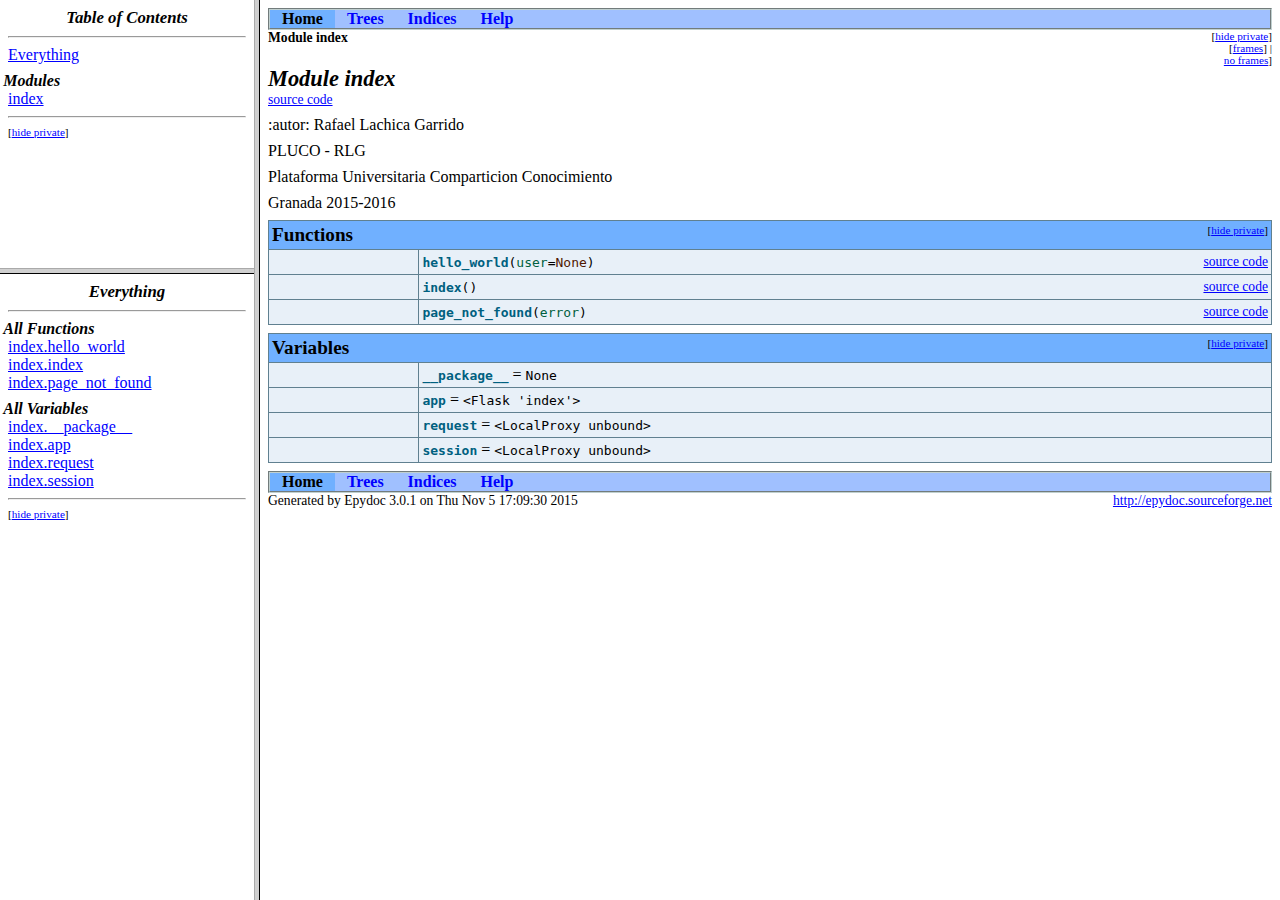
<file: doc/index.html>
<?xml version="1.0" encoding="iso-8859-1"?>
<!DOCTYPE html PUBLIC "-//W3C//DTD XHTML 1.0 Frameset//EN"
          "DTD/xhtml1-frameset.dtd">
<html xmlns="http://www.w3.org/1999/xhtml" xml:lang="en" lang="en">
<head>
  <title> API Documentation </title>
</head>
<frameset cols="20%,80%">
  <frameset rows="30%,70%">
    <frame src="toc.html" name="moduleListFrame"
           id="moduleListFrame" />
    <frame src="toc-everything.html" name="moduleFrame"
           id="moduleFrame" />
  </frameset>
  <frame src="index-module.html" name="mainFrame" id="mainFrame" />
</frameset>
</html>
</file>
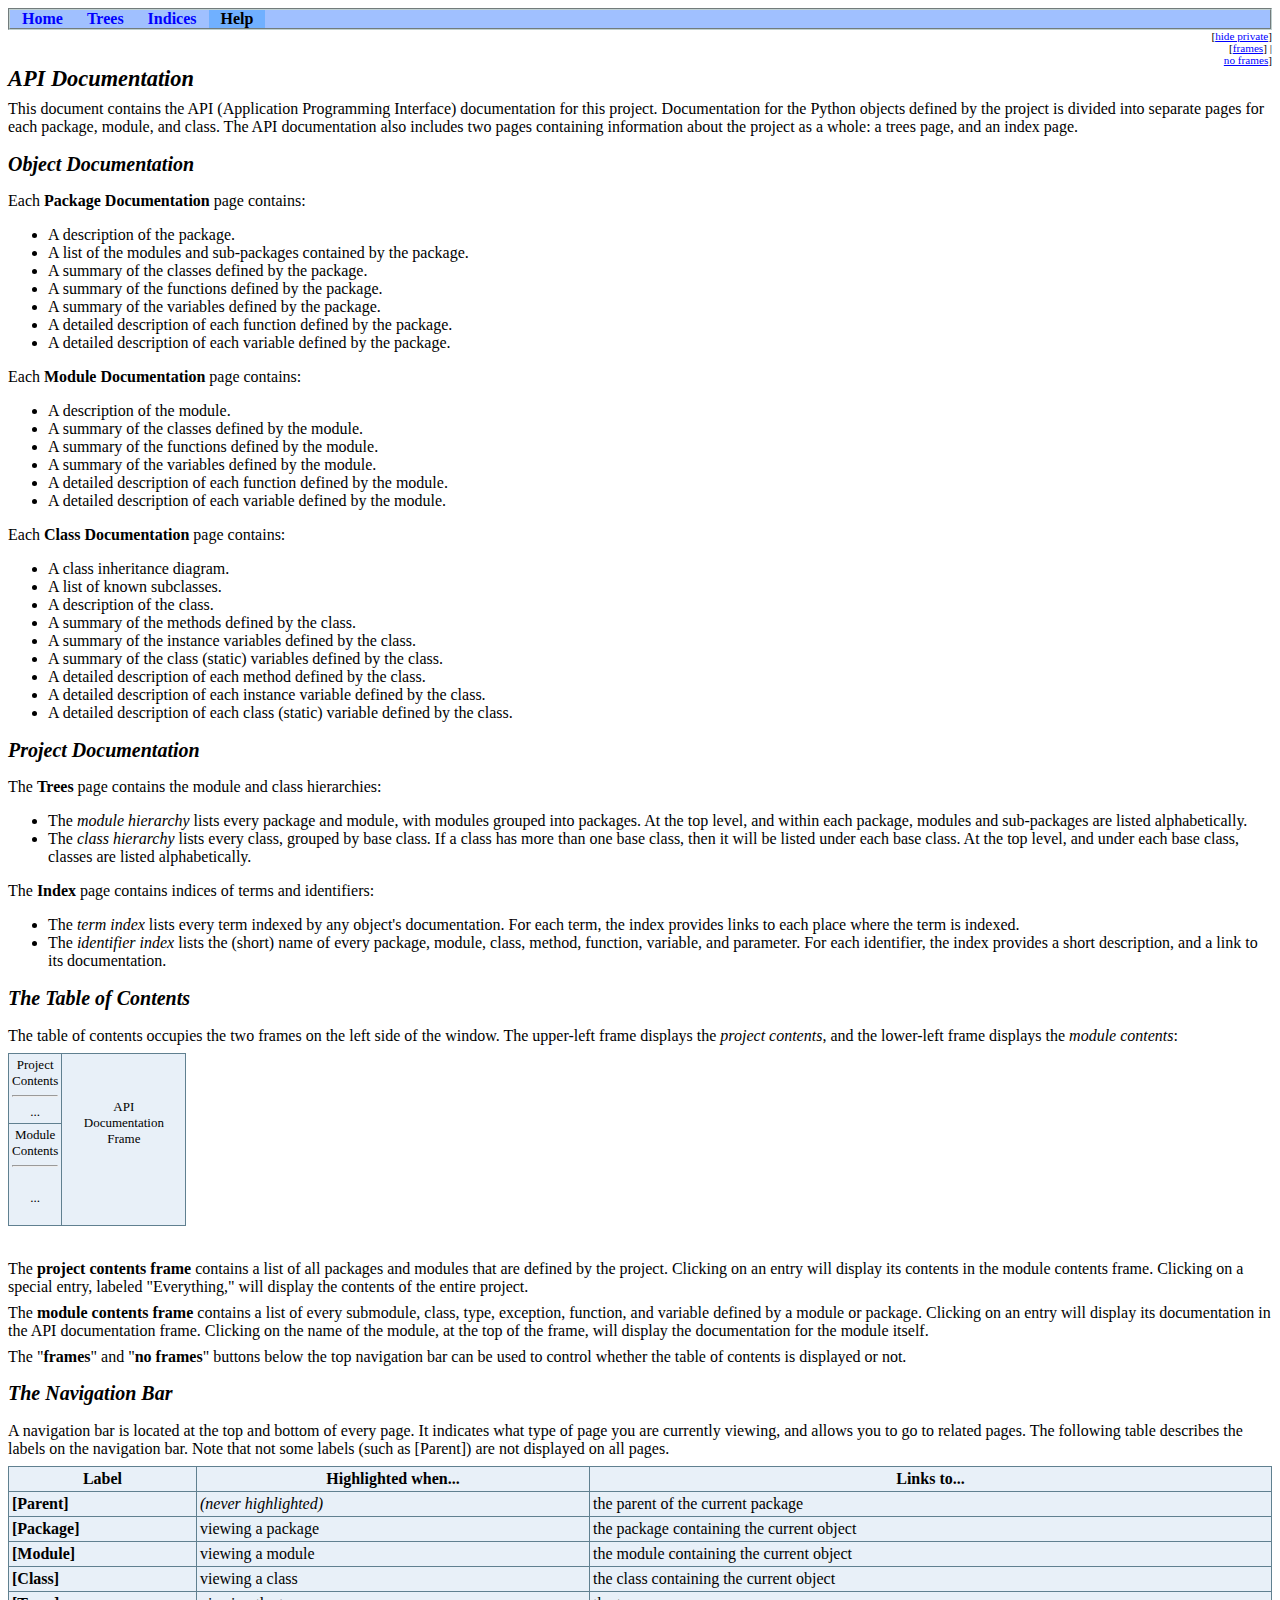
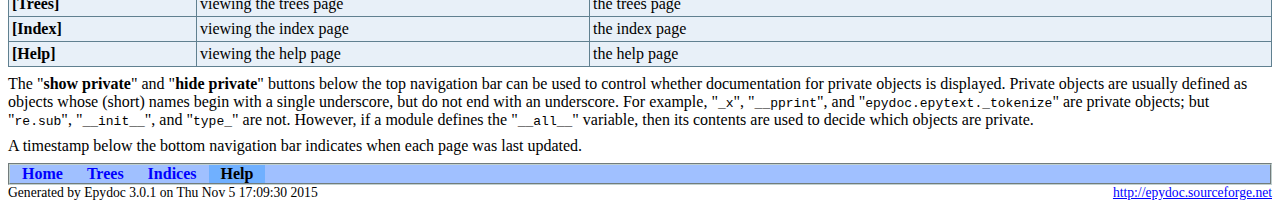
<file: doc/help.html>
<?xml version="1.0" encoding="ascii"?>
<!DOCTYPE html PUBLIC "-//W3C//DTD XHTML 1.0 Transitional//EN"
          "DTD/xhtml1-transitional.dtd">
<html xmlns="http://www.w3.org/1999/xhtml" xml:lang="en" lang="en">
<head>
  <title>Help</title>
  <link rel="stylesheet" href="epydoc.css" type="text/css" />
  <script type="text/javascript" src="epydoc.js"></script>
</head>

<body bgcolor="white" text="black" link="blue" vlink="#204080"
      alink="#204080">
<!-- ==================== NAVIGATION BAR ==================== -->
<table class="navbar" border="0" width="100%" cellpadding="0"
       bgcolor="#a0c0ff" cellspacing="0">
  <tr valign="middle">
  <!-- Home link -->
      <th>&nbsp;&nbsp;&nbsp;<a
        href="index-module.html">Home</a>&nbsp;&nbsp;&nbsp;</th>

  <!-- Tree link -->
      <th>&nbsp;&nbsp;&nbsp;<a
        href="module-tree.html">Trees</a>&nbsp;&nbsp;&nbsp;</th>

  <!-- Index link -->
      <th>&nbsp;&nbsp;&nbsp;<a
        href="identifier-index.html">Indices</a>&nbsp;&nbsp;&nbsp;</th>

  <!-- Help link -->
      <th bgcolor="#70b0f0" class="navbar-select"
          >&nbsp;&nbsp;&nbsp;Help&nbsp;&nbsp;&nbsp;</th>

      <th class="navbar" width="100%"></th>
  </tr>
</table>
<table width="100%" cellpadding="0" cellspacing="0">
  <tr valign="top">
    <td width="100%">&nbsp;</td>
    <td>
      <table cellpadding="0" cellspacing="0">
        <!-- hide/show private -->
        <tr><td align="right"><span class="options">[<a href="javascript:void(0);" class="privatelink"
    onclick="toggle_private();">hide&nbsp;private</a>]</span></td></tr>
        <tr><td align="right"><span class="options"
            >[<a href="frames.html" target="_top">frames</a
            >]&nbsp;|&nbsp;<a href="help.html"
            target="_top">no&nbsp;frames</a>]</span></td></tr>
      </table>
    </td>
  </tr>
</table>

<h1 class="epydoc"> API Documentation </h1>

<p> This document contains the API (Application Programming Interface)
documentation for this project.  Documentation for the Python
objects defined by the project is divided into separate pages for each
package, module, and class.  The API documentation also includes two
pages containing information about the project as a whole: a trees
page, and an index page.  </p>

<h2> Object Documentation </h2>

  <p>Each <strong>Package Documentation</strong> page contains: </p>
  <ul>
    <li> A description of the package. </li>
    <li> A list of the modules and sub-packages contained by the
    package.  </li>
    <li> A summary of the classes defined by the package. </li>
    <li> A summary of the functions defined by the package. </li>
    <li> A summary of the variables defined by the package. </li>
    <li> A detailed description of each function defined by the
    package. </li>
    <li> A detailed description of each variable defined by the
    package. </li>
  </ul>
  
  <p>Each <strong>Module Documentation</strong> page contains:</p>
  <ul>
    <li> A description of the module. </li>
    <li> A summary of the classes defined by the module. </li>
    <li> A summary of the functions defined by the module. </li>
    <li> A summary of the variables defined by the module. </li>
    <li> A detailed description of each function defined by the
    module. </li>
    <li> A detailed description of each variable defined by the
    module. </li>
  </ul>
  
  <p>Each <strong>Class Documentation</strong> page contains: </p>
  <ul>
    <li> A class inheritance diagram. </li>
    <li> A list of known subclasses. </li>
    <li> A description of the class. </li>
    <li> A summary of the methods defined by the class. </li>
    <li> A summary of the instance variables defined by the class. </li>
    <li> A summary of the class (static) variables defined by the
    class. </li> 
    <li> A detailed description of each method defined by the
    class. </li>
    <li> A detailed description of each instance variable defined by the
    class. </li> 
    <li> A detailed description of each class (static) variable defined
    by the class. </li> 
  </ul>

<h2> Project Documentation </h2>

  <p> The <strong>Trees</strong> page contains the module and class hierarchies: </p>
  <ul>
    <li> The <em>module hierarchy</em> lists every package and module, with
    modules grouped into packages.  At the top level, and within each
    package, modules and sub-packages are listed alphabetically. </li>
    <li> The <em>class hierarchy</em> lists every class, grouped by base
    class.  If a class has more than one base class, then it will be
    listed under each base class.  At the top level, and under each base
    class, classes are listed alphabetically. </li>
  </ul>
  
  <p> The <strong>Index</strong> page contains indices of terms and
  identifiers: </p>
  <ul>
    <li> The <em>term index</em> lists every term indexed by any object's
    documentation.  For each term, the index provides links to each
    place where the term is indexed. </li>
    <li> The <em>identifier index</em> lists the (short) name of every package,
    module, class, method, function, variable, and parameter.  For each
    identifier, the index provides a short description, and a link to
    its documentation. </li>
  </ul>

<h2> The Table of Contents </h2>

<p> The table of contents occupies the two frames on the left side of
the window.  The upper-left frame displays the <em>project
contents</em>, and the lower-left frame displays the <em>module
contents</em>: </p>

<table class="help summary" border="1" cellspacing="0" cellpadding="3">
  <tr style="height: 30%">
    <td align="center" style="font-size: small">
       Project<br />Contents<hr />...</td>
    <td align="center" style="font-size: small" rowspan="2" width="70%">
      API<br />Documentation<br />Frame<br /><br /><br />
    </td>
  </tr>
  <tr>
    <td align="center" style="font-size: small">
      Module<br />Contents<hr />&nbsp;<br />...<br />&nbsp;
    </td>
  </tr>
</table><br />

<p> The <strong>project contents frame</strong> contains a list of all packages
and modules that are defined by the project.  Clicking on an entry
will display its contents in the module contents frame.  Clicking on a
special entry, labeled "Everything," will display the contents of
the entire project. </p>

<p> The <strong>module contents frame</strong> contains a list of every
submodule, class, type, exception, function, and variable defined by a
module or package.  Clicking on an entry will display its
documentation in the API documentation frame.  Clicking on the name of
the module, at the top of the frame, will display the documentation
for the module itself. </p>

<p> The "<strong>frames</strong>" and "<strong>no frames</strong>" buttons below the top
navigation bar can be used to control whether the table of contents is
displayed or not. </p>

<h2> The Navigation Bar </h2>

<p> A navigation bar is located at the top and bottom of every page.
It indicates what type of page you are currently viewing, and allows
you to go to related pages.  The following table describes the labels
on the navigation bar.  Note that not some labels (such as
[Parent]) are not displayed on all pages. </p>

<table class="summary" border="1" cellspacing="0" cellpadding="3" width="100%">
<tr class="summary">
  <th>Label</th>
  <th>Highlighted when...</th>
  <th>Links to...</th>
</tr>
  <tr><td valign="top"><strong>[Parent]</strong></td>
      <td valign="top"><em>(never highlighted)</em></td>
      <td valign="top"> the parent of the current package </td></tr>
  <tr><td valign="top"><strong>[Package]</strong></td>
      <td valign="top">viewing a package</td>
      <td valign="top">the package containing the current object
      </td></tr>
  <tr><td valign="top"><strong>[Module]</strong></td>
      <td valign="top">viewing a module</td>
      <td valign="top">the module containing the current object
      </td></tr> 
  <tr><td valign="top"><strong>[Class]</strong></td>
      <td valign="top">viewing a class </td>
      <td valign="top">the class containing the current object</td></tr>
  <tr><td valign="top"><strong>[Trees]</strong></td>
      <td valign="top">viewing the trees page</td>
      <td valign="top"> the trees page </td></tr>
  <tr><td valign="top"><strong>[Index]</strong></td>
      <td valign="top">viewing the index page</td>
      <td valign="top"> the index page </td></tr>
  <tr><td valign="top"><strong>[Help]</strong></td>
      <td valign="top">viewing the help page</td>
      <td valign="top"> the help page </td></tr>
</table>

<p> The "<strong>show private</strong>" and "<strong>hide private</strong>" buttons below
the top navigation bar can be used to control whether documentation
for private objects is displayed.  Private objects are usually defined
as objects whose (short) names begin with a single underscore, but do
not end with an underscore.  For example, "<code>_x</code>",
"<code>__pprint</code>", and "<code>epydoc.epytext._tokenize</code>"
are private objects; but "<code>re.sub</code>",
"<code>__init__</code>", and "<code>type_</code>" are not.  However,
if a module defines the "<code>__all__</code>" variable, then its
contents are used to decide which objects are private. </p>

<p> A timestamp below the bottom navigation bar indicates when each
page was last updated. </p>
<!-- ==================== NAVIGATION BAR ==================== -->
<table class="navbar" border="0" width="100%" cellpadding="0"
       bgcolor="#a0c0ff" cellspacing="0">
  <tr valign="middle">
  <!-- Home link -->
      <th>&nbsp;&nbsp;&nbsp;<a
        href="index-module.html">Home</a>&nbsp;&nbsp;&nbsp;</th>

  <!-- Tree link -->
      <th>&nbsp;&nbsp;&nbsp;<a
        href="module-tree.html">Trees</a>&nbsp;&nbsp;&nbsp;</th>

  <!-- Index link -->
      <th>&nbsp;&nbsp;&nbsp;<a
        href="identifier-index.html">Indices</a>&nbsp;&nbsp;&nbsp;</th>

  <!-- Help link -->
      <th bgcolor="#70b0f0" class="navbar-select"
          >&nbsp;&nbsp;&nbsp;Help&nbsp;&nbsp;&nbsp;</th>

      <th class="navbar" width="100%"></th>
  </tr>
</table>
<table border="0" cellpadding="0" cellspacing="0" width="100%%">
  <tr>
    <td align="left" class="footer">
    Generated by Epydoc 3.0.1 on Thu Nov  5 17:09:30 2015
    </td>
    <td align="right" class="footer">
      <a target="mainFrame" href="http://epydoc.sourceforge.net"
        >http://epydoc.sourceforge.net</a>
    </td>
  </tr>
</table>

<script type="text/javascript">
  <!--
  // Private objects are initially displayed (because if
  // javascript is turned off then we want them to be
  // visible); but by default, we want to hide them.  So hide
  // them unless we have a cookie that says to show them.
  checkCookie();
  // -->
</script>
</body>
</html>
</file>
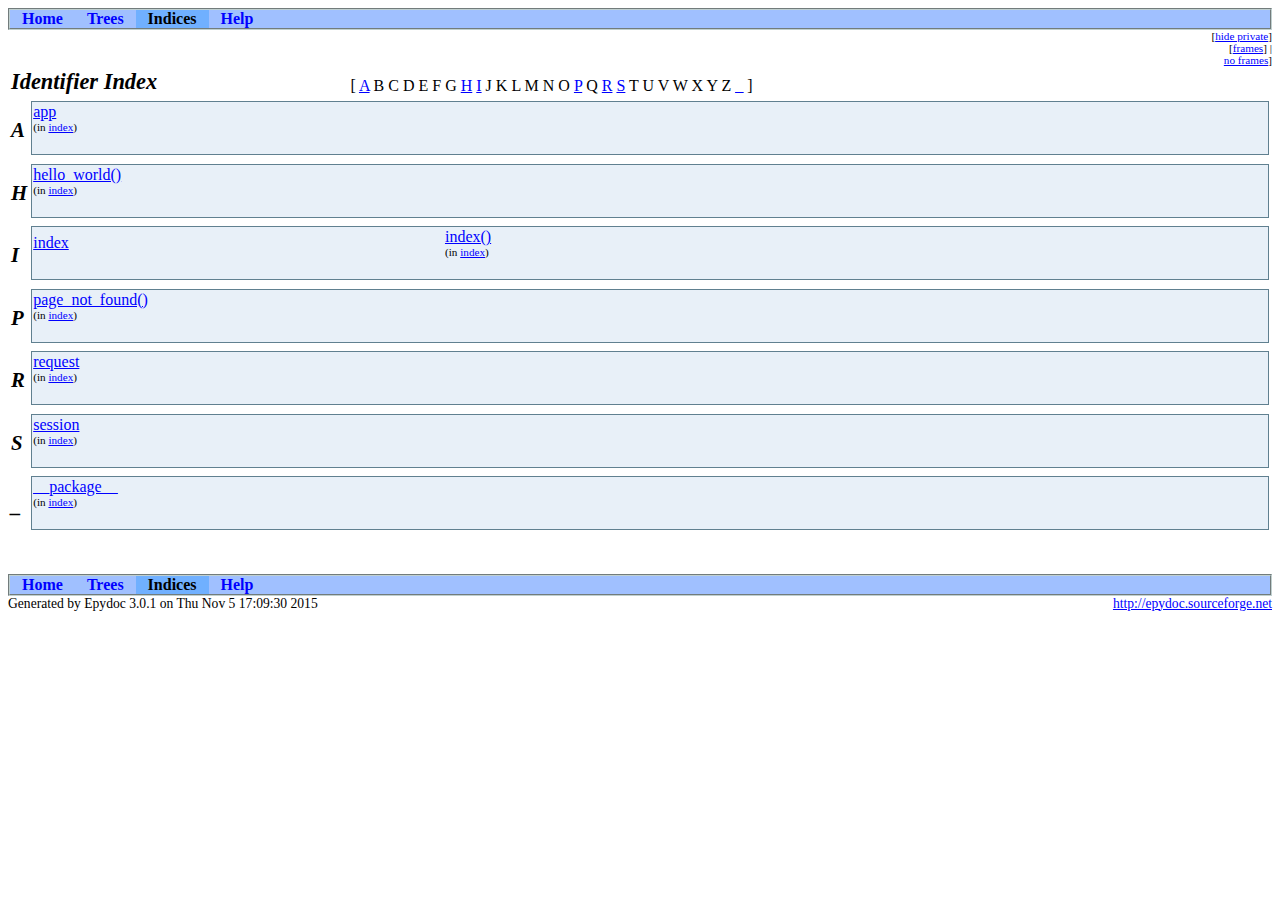
<file: doc/identifier-index.html>
<?xml version="1.0" encoding="ascii"?>
<!DOCTYPE html PUBLIC "-//W3C//DTD XHTML 1.0 Transitional//EN"
          "DTD/xhtml1-transitional.dtd">
<html xmlns="http://www.w3.org/1999/xhtml" xml:lang="en" lang="en">
<head>
  <title>Identifier Index</title>
  <link rel="stylesheet" href="epydoc.css" type="text/css" />
  <script type="text/javascript" src="epydoc.js"></script>
</head>

<body bgcolor="white" text="black" link="blue" vlink="#204080"
      alink="#204080">
<!-- ==================== NAVIGATION BAR ==================== -->
<table class="navbar" border="0" width="100%" cellpadding="0"
       bgcolor="#a0c0ff" cellspacing="0">
  <tr valign="middle">
  <!-- Home link -->
      <th>&nbsp;&nbsp;&nbsp;<a
        href="index-module.html">Home</a>&nbsp;&nbsp;&nbsp;</th>

  <!-- Tree link -->
      <th>&nbsp;&nbsp;&nbsp;<a
        href="module-tree.html">Trees</a>&nbsp;&nbsp;&nbsp;</th>

  <!-- Index link -->
      <th bgcolor="#70b0f0" class="navbar-select"
          >&nbsp;&nbsp;&nbsp;Indices&nbsp;&nbsp;&nbsp;</th>

  <!-- Help link -->
      <th>&nbsp;&nbsp;&nbsp;<a
        href="help.html">Help</a>&nbsp;&nbsp;&nbsp;</th>

      <th class="navbar" width="100%"></th>
  </tr>
</table>
<table width="100%" cellpadding="0" cellspacing="0">
  <tr valign="top">
    <td width="100%">&nbsp;</td>
    <td>
      <table cellpadding="0" cellspacing="0">
        <!-- hide/show private -->
        <tr><td align="right"><span class="options">[<a href="javascript:void(0);" class="privatelink"
    onclick="toggle_private();">hide&nbsp;private</a>]</span></td></tr>
        <tr><td align="right"><span class="options"
            >[<a href="frames.html" target="_top">frames</a
            >]&nbsp;|&nbsp;<a href="identifier-index.html"
            target="_top">no&nbsp;frames</a>]</span></td></tr>
      </table>
    </td>
  </tr>
</table>
<table border="0" width="100%">
<tr valign="bottom"><td>
<h1 class="epydoc">Identifier Index</h1>
</td><td>
[
 <a href="#A">A</a>
  B
  C
  D
  E
  F
  G
 <a href="#H">H</a>
 <a href="#I">I</a>
  J
  K
  L
  M
  N
  O
 <a href="#P">P</a>
  Q
 <a href="#R">R</a>
 <a href="#S">S</a>
  T
  U
  V
  W
  X
  Y
  Z
 <a href="#_">_</a>
]
</td></table>
<table border="0" width="100%">
<tr valign="top"><td valign="top" width="1%"><h2 class="epydoc"><a name="A">A</a></h2></td>
<td valign="top">
<table class="link-index" width="100%" border="1">
<tr>
<td width="33%" class="link-index"><a href="index-module.html#app">app</a><br />
<span class="index-where">(in&nbsp;<a href="index-module.html">index</a>)</span></td>
<td width="33%" class="link-index">&nbsp;</td>
<td width="33%" class="link-index">&nbsp;</td>
</tr>
<tr><td class="link-index">&nbsp;</td><td class="link-index">&nbsp;</td><td class="link-index">&nbsp;</td></tr>
</table>
</td></tr>
<tr valign="top"><td valign="top" width="1%"><h2 class="epydoc"><a name="H">H</a></h2></td>
<td valign="top">
<table class="link-index" width="100%" border="1">
<tr>
<td width="33%" class="link-index"><a href="index-module.html#hello_world">hello_world()</a><br />
<span class="index-where">(in&nbsp;<a href="index-module.html">index</a>)</span></td>
<td width="33%" class="link-index">&nbsp;</td>
<td width="33%" class="link-index">&nbsp;</td>
</tr>
<tr><td class="link-index">&nbsp;</td><td class="link-index">&nbsp;</td><td class="link-index">&nbsp;</td></tr>
</table>
</td></tr>
<tr valign="top"><td valign="top" width="1%"><h2 class="epydoc"><a name="I">I</a></h2></td>
<td valign="top">
<table class="link-index" width="100%" border="1">
<tr>
<td width="33%" class="link-index"><a href="index-module.html">index</a></td>
<td width="33%" class="link-index"><a href="index-module.html#index">index()</a><br />
<span class="index-where">(in&nbsp;<a href="index-module.html">index</a>)</span></td>
<td width="33%" class="link-index">&nbsp;</td>
</tr>
<tr><td class="link-index">&nbsp;</td><td class="link-index">&nbsp;</td><td class="link-index">&nbsp;</td></tr>
</table>
</td></tr>
<tr valign="top"><td valign="top" width="1%"><h2 class="epydoc"><a name="P">P</a></h2></td>
<td valign="top">
<table class="link-index" width="100%" border="1">
<tr>
<td width="33%" class="link-index"><a href="index-module.html#page_not_found">page_not_found()</a><br />
<span class="index-where">(in&nbsp;<a href="index-module.html">index</a>)</span></td>
<td width="33%" class="link-index">&nbsp;</td>
<td width="33%" class="link-index">&nbsp;</td>
</tr>
<tr><td class="link-index">&nbsp;</td><td class="link-index">&nbsp;</td><td class="link-index">&nbsp;</td></tr>
</table>
</td></tr>
<tr valign="top"><td valign="top" width="1%"><h2 class="epydoc"><a name="R">R</a></h2></td>
<td valign="top">
<table class="link-index" width="100%" border="1">
<tr>
<td width="33%" class="link-index"><a href="index-module.html#request">request</a><br />
<span class="index-where">(in&nbsp;<a href="index-module.html">index</a>)</span></td>
<td width="33%" class="link-index">&nbsp;</td>
<td width="33%" class="link-index">&nbsp;</td>
</tr>
<tr><td class="link-index">&nbsp;</td><td class="link-index">&nbsp;</td><td class="link-index">&nbsp;</td></tr>
</table>
</td></tr>
<tr valign="top"><td valign="top" width="1%"><h2 class="epydoc"><a name="S">S</a></h2></td>
<td valign="top">
<table class="link-index" width="100%" border="1">
<tr>
<td width="33%" class="link-index"><a href="index-module.html#session">session</a><br />
<span class="index-where">(in&nbsp;<a href="index-module.html">index</a>)</span></td>
<td width="33%" class="link-index">&nbsp;</td>
<td width="33%" class="link-index">&nbsp;</td>
</tr>
<tr><td class="link-index">&nbsp;</td><td class="link-index">&nbsp;</td><td class="link-index">&nbsp;</td></tr>
</table>
</td></tr>
<tr valign="top"><td valign="top" width="1%"><h2 class="epydoc"><a name="_">_</a></h2></td>
<td valign="top">
<table class="link-index" width="100%" border="1">
<tr>
<td width="33%" class="link-index"><a href="index-module.html#__package__">__package__</a><br />
<span class="index-where">(in&nbsp;<a href="index-module.html">index</a>)</span></td>
<td width="33%" class="link-index">&nbsp;</td>
<td width="33%" class="link-index">&nbsp;</td>
</tr>
<tr><td class="link-index">&nbsp;</td><td class="link-index">&nbsp;</td><td class="link-index">&nbsp;</td></tr>
</table>
</td></tr>
</table>
<br /><br /><!-- ==================== NAVIGATION BAR ==================== -->
<table class="navbar" border="0" width="100%" cellpadding="0"
       bgcolor="#a0c0ff" cellspacing="0">
  <tr valign="middle">
  <!-- Home link -->
      <th>&nbsp;&nbsp;&nbsp;<a
        href="index-module.html">Home</a>&nbsp;&nbsp;&nbsp;</th>

  <!-- Tree link -->
      <th>&nbsp;&nbsp;&nbsp;<a
        href="module-tree.html">Trees</a>&nbsp;&nbsp;&nbsp;</th>

  <!-- Index link -->
      <th bgcolor="#70b0f0" class="navbar-select"
          >&nbsp;&nbsp;&nbsp;Indices&nbsp;&nbsp;&nbsp;</th>

  <!-- Help link -->
      <th>&nbsp;&nbsp;&nbsp;<a
        href="help.html">Help</a>&nbsp;&nbsp;&nbsp;</th>

      <th class="navbar" width="100%"></th>
  </tr>
</table>
<table border="0" cellpadding="0" cellspacing="0" width="100%%">
  <tr>
    <td align="left" class="footer">
    Generated by Epydoc 3.0.1 on Thu Nov  5 17:09:30 2015
    </td>
    <td align="right" class="footer">
      <a target="mainFrame" href="http://epydoc.sourceforge.net"
        >http://epydoc.sourceforge.net</a>
    </td>
  </tr>
</table>

<script type="text/javascript">
  <!--
  // Private objects are initially displayed (because if
  // javascript is turned off then we want them to be
  // visible); but by default, we want to hide them.  So hide
  // them unless we have a cookie that says to show them.
  checkCookie();
  // -->
</script>
</body>
</html>
</file>
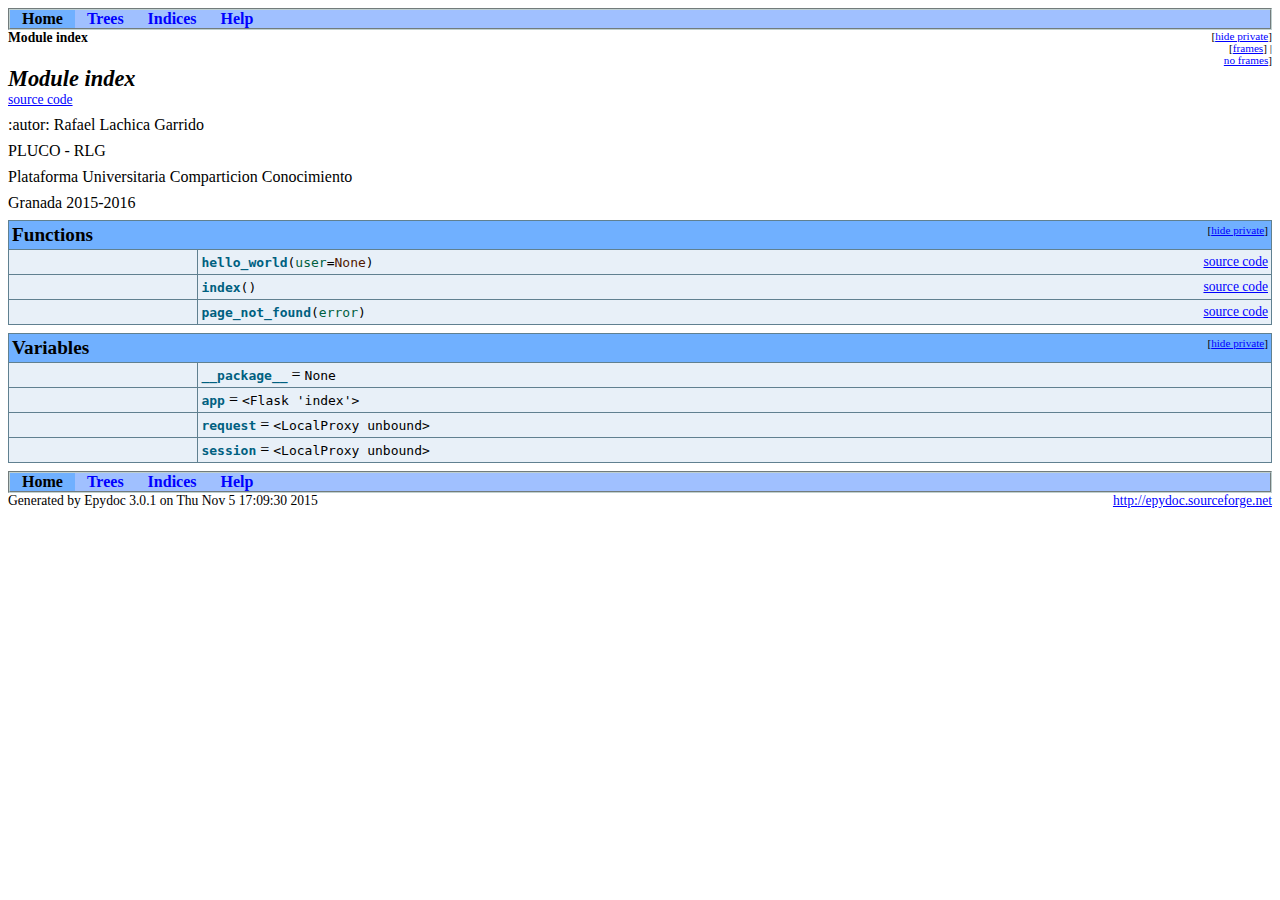
<file: doc/index-module.html>
<?xml version="1.0" encoding="ascii"?>
<!DOCTYPE html PUBLIC "-//W3C//DTD XHTML 1.0 Transitional//EN"
          "DTD/xhtml1-transitional.dtd">
<html xmlns="http://www.w3.org/1999/xhtml" xml:lang="en" lang="en">
<head>
  <title>index</title>
  <link rel="stylesheet" href="epydoc.css" type="text/css" />
  <script type="text/javascript" src="epydoc.js"></script>
</head>

<body bgcolor="white" text="black" link="blue" vlink="#204080"
      alink="#204080">
<!-- ==================== NAVIGATION BAR ==================== -->
<table class="navbar" border="0" width="100%" cellpadding="0"
       bgcolor="#a0c0ff" cellspacing="0">
  <tr valign="middle">
  <!-- Home link -->
      <th bgcolor="#70b0f0" class="navbar-select"
          >&nbsp;&nbsp;&nbsp;Home&nbsp;&nbsp;&nbsp;</th>

  <!-- Tree link -->
      <th>&nbsp;&nbsp;&nbsp;<a
        href="module-tree.html">Trees</a>&nbsp;&nbsp;&nbsp;</th>

  <!-- Index link -->
      <th>&nbsp;&nbsp;&nbsp;<a
        href="identifier-index.html">Indices</a>&nbsp;&nbsp;&nbsp;</th>

  <!-- Help link -->
      <th>&nbsp;&nbsp;&nbsp;<a
        href="help.html">Help</a>&nbsp;&nbsp;&nbsp;</th>

      <th class="navbar" width="100%"></th>
  </tr>
</table>
<table width="100%" cellpadding="0" cellspacing="0">
  <tr valign="top">
    <td width="100%">
      <span class="breadcrumbs">
        Module&nbsp;index
      </span>
    </td>
    <td>
      <table cellpadding="0" cellspacing="0">
        <!-- hide/show private -->
        <tr><td align="right"><span class="options">[<a href="javascript:void(0);" class="privatelink"
    onclick="toggle_private();">hide&nbsp;private</a>]</span></td></tr>
        <tr><td align="right"><span class="options"
            >[<a href="frames.html" target="_top">frames</a
            >]&nbsp;|&nbsp;<a href="index-module.html"
            target="_top">no&nbsp;frames</a>]</span></td></tr>
      </table>
    </td>
  </tr>
</table>
<!-- ==================== MODULE DESCRIPTION ==================== -->
<h1 class="epydoc">Module index</h1><p class="nomargin-top"><span class="codelink"><a href="index-pysrc.html">source&nbsp;code</a></span></p>
<p>:autor: Rafael Lachica Garrido</p>
  <p>PLUCO - RLG</p>
  <p>Plataforma Universitaria Comparticion Conocimiento</p>
  <p>Granada 2015-2016</p>

<!-- ==================== FUNCTIONS ==================== -->
<a name="section-Functions"></a>
<table class="summary" border="1" cellpadding="3"
       cellspacing="0" width="100%" bgcolor="white">
<tr bgcolor="#70b0f0" class="table-header">
  <td colspan="2" class="table-header">
    <table border="0" cellpadding="0" cellspacing="0" width="100%">
      <tr valign="top">
        <td align="left"><span class="table-header">Functions</span></td>
        <td align="right" valign="top"
         ><span class="options">[<a href="#section-Functions"
         class="privatelink" onclick="toggle_private();"
         >hide private</a>]</span></td>
      </tr>
    </table>
  </td>
</tr>
<tr>
    <td width="15%" align="right" valign="top" class="summary">
      <span class="summary-type">&nbsp;</span>
    </td><td class="summary">
      <table width="100%" cellpadding="0" cellspacing="0" border="0">
        <tr>
          <td><span class="summary-sig"><a name="hello_world"></a><span class="summary-sig-name">hello_world</span>(<span class="summary-sig-arg">user</span>=<span class="summary-sig-default">None</span>)</span></td>
          <td align="right" valign="top">
            <span class="codelink"><a href="index-pysrc.html#hello_world">source&nbsp;code</a></span>
            
          </td>
        </tr>
      </table>
      
    </td>
  </tr>
<tr>
    <td width="15%" align="right" valign="top" class="summary">
      <span class="summary-type">&nbsp;</span>
    </td><td class="summary">
      <table width="100%" cellpadding="0" cellspacing="0" border="0">
        <tr>
          <td><span class="summary-sig"><a name="index"></a><span class="summary-sig-name">index</span>()</span></td>
          <td align="right" valign="top">
            <span class="codelink"><a href="index-pysrc.html#index">source&nbsp;code</a></span>
            
          </td>
        </tr>
      </table>
      
    </td>
  </tr>
<tr>
    <td width="15%" align="right" valign="top" class="summary">
      <span class="summary-type">&nbsp;</span>
    </td><td class="summary">
      <table width="100%" cellpadding="0" cellspacing="0" border="0">
        <tr>
          <td><span class="summary-sig"><a name="page_not_found"></a><span class="summary-sig-name">page_not_found</span>(<span class="summary-sig-arg">error</span>)</span></td>
          <td align="right" valign="top">
            <span class="codelink"><a href="index-pysrc.html#page_not_found">source&nbsp;code</a></span>
            
          </td>
        </tr>
      </table>
      
    </td>
  </tr>
</table>
<!-- ==================== VARIABLES ==================== -->
<a name="section-Variables"></a>
<table class="summary" border="1" cellpadding="3"
       cellspacing="0" width="100%" bgcolor="white">
<tr bgcolor="#70b0f0" class="table-header">
  <td colspan="2" class="table-header">
    <table border="0" cellpadding="0" cellspacing="0" width="100%">
      <tr valign="top">
        <td align="left"><span class="table-header">Variables</span></td>
        <td align="right" valign="top"
         ><span class="options">[<a href="#section-Variables"
         class="privatelink" onclick="toggle_private();"
         >hide private</a>]</span></td>
      </tr>
    </table>
  </td>
</tr>
<tr>
    <td width="15%" align="right" valign="top" class="summary">
      <span class="summary-type">&nbsp;</span>
    </td><td class="summary">
        <a name="__package__"></a><span class="summary-name">__package__</span> = <code title="None">None</code>
    </td>
  </tr>
<tr>
    <td width="15%" align="right" valign="top" class="summary">
      <span class="summary-type">&nbsp;</span>
    </td><td class="summary">
        <a name="app"></a><span class="summary-name">app</span> = <code title="&lt;Flask 'index'&gt;">&lt;Flask 'index'&gt;</code>
    </td>
  </tr>
<tr>
    <td width="15%" align="right" valign="top" class="summary">
      <span class="summary-type">&nbsp;</span>
    </td><td class="summary">
        <a name="request"></a><span class="summary-name">request</span> = <code title="&lt;LocalProxy unbound&gt;">&lt;LocalProxy unbound&gt;</code>
    </td>
  </tr>
<tr>
    <td width="15%" align="right" valign="top" class="summary">
      <span class="summary-type">&nbsp;</span>
    </td><td class="summary">
        <a name="session"></a><span class="summary-name">session</span> = <code title="&lt;LocalProxy unbound&gt;">&lt;LocalProxy unbound&gt;</code>
    </td>
  </tr>
</table>
<!-- ==================== NAVIGATION BAR ==================== -->
<table class="navbar" border="0" width="100%" cellpadding="0"
       bgcolor="#a0c0ff" cellspacing="0">
  <tr valign="middle">
  <!-- Home link -->
      <th bgcolor="#70b0f0" class="navbar-select"
          >&nbsp;&nbsp;&nbsp;Home&nbsp;&nbsp;&nbsp;</th>

  <!-- Tree link -->
      <th>&nbsp;&nbsp;&nbsp;<a
        href="module-tree.html">Trees</a>&nbsp;&nbsp;&nbsp;</th>

  <!-- Index link -->
      <th>&nbsp;&nbsp;&nbsp;<a
        href="identifier-index.html">Indices</a>&nbsp;&nbsp;&nbsp;</th>

  <!-- Help link -->
      <th>&nbsp;&nbsp;&nbsp;<a
        href="help.html">Help</a>&nbsp;&nbsp;&nbsp;</th>

      <th class="navbar" width="100%"></th>
  </tr>
</table>
<table border="0" cellpadding="0" cellspacing="0" width="100%%">
  <tr>
    <td align="left" class="footer">
    Generated by Epydoc 3.0.1 on Thu Nov  5 17:09:30 2015
    </td>
    <td align="right" class="footer">
      <a target="mainFrame" href="http://epydoc.sourceforge.net"
        >http://epydoc.sourceforge.net</a>
    </td>
  </tr>
</table>

<script type="text/javascript">
  <!--
  // Private objects are initially displayed (because if
  // javascript is turned off then we want them to be
  // visible); but by default, we want to hide them.  So hide
  // them unless we have a cookie that says to show them.
  checkCookie();
  // -->
</script>
</body>
</html>
</file>
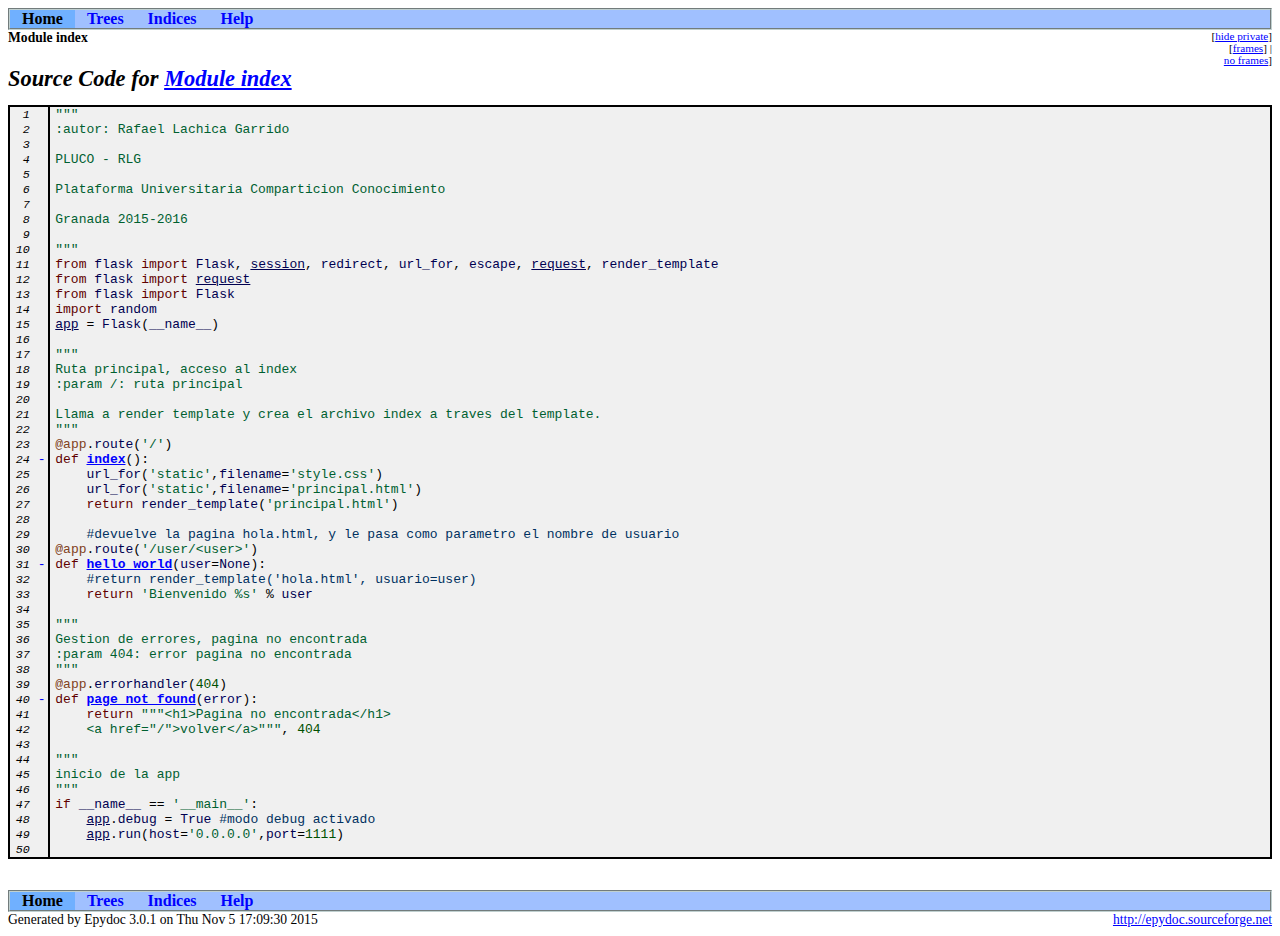
<file: doc/index-pysrc.html>
<?xml version="1.0" encoding="ascii"?>
<!DOCTYPE html PUBLIC "-//W3C//DTD XHTML 1.0 Transitional//EN"
          "DTD/xhtml1-transitional.dtd">
<html xmlns="http://www.w3.org/1999/xhtml" xml:lang="en" lang="en">
<head>
  <title>index</title>
  <link rel="stylesheet" href="epydoc.css" type="text/css" />
  <script type="text/javascript" src="epydoc.js"></script>
</head>

<body bgcolor="white" text="black" link="blue" vlink="#204080"
      alink="#204080">
<!-- ==================== NAVIGATION BAR ==================== -->
<table class="navbar" border="0" width="100%" cellpadding="0"
       bgcolor="#a0c0ff" cellspacing="0">
  <tr valign="middle">
  <!-- Home link -->
      <th bgcolor="#70b0f0" class="navbar-select"
          >&nbsp;&nbsp;&nbsp;Home&nbsp;&nbsp;&nbsp;</th>

  <!-- Tree link -->
      <th>&nbsp;&nbsp;&nbsp;<a
        href="module-tree.html">Trees</a>&nbsp;&nbsp;&nbsp;</th>

  <!-- Index link -->
      <th>&nbsp;&nbsp;&nbsp;<a
        href="identifier-index.html">Indices</a>&nbsp;&nbsp;&nbsp;</th>

  <!-- Help link -->
      <th>&nbsp;&nbsp;&nbsp;<a
        href="help.html">Help</a>&nbsp;&nbsp;&nbsp;</th>

      <th class="navbar" width="100%"></th>
  </tr>
</table>
<table width="100%" cellpadding="0" cellspacing="0">
  <tr valign="top">
    <td width="100%">
      <span class="breadcrumbs">
        Module&nbsp;index
      </span>
    </td>
    <td>
      <table cellpadding="0" cellspacing="0">
        <!-- hide/show private -->
        <tr><td align="right"><span class="options">[<a href="javascript:void(0);" class="privatelink"
    onclick="toggle_private();">hide&nbsp;private</a>]</span></td></tr>
        <tr><td align="right"><span class="options"
            >[<a href="frames.html" target="_top">frames</a
            >]&nbsp;|&nbsp;<a href="index-pysrc.html"
            target="_top">no&nbsp;frames</a>]</span></td></tr>
      </table>
    </td>
  </tr>
</table>
<h1 class="epydoc">Source Code for <a href="index-module.html">Module index</a></h1>
<pre class="py-src">
<a name="L1"></a><tt class="py-lineno"> 1</tt>  <tt class="py-line"><tt class="py-docstring">"""</tt> </tt>
<a name="L2"></a><tt class="py-lineno"> 2</tt>  <tt class="py-line"><tt class="py-docstring">:autor: Rafael Lachica Garrido</tt> </tt>
<a name="L3"></a><tt class="py-lineno"> 3</tt>  <tt class="py-line"><tt class="py-docstring"></tt> </tt>
<a name="L4"></a><tt class="py-lineno"> 4</tt>  <tt class="py-line"><tt class="py-docstring">PLUCO - RLG</tt> </tt>
<a name="L5"></a><tt class="py-lineno"> 5</tt>  <tt class="py-line"><tt class="py-docstring"></tt> </tt>
<a name="L6"></a><tt class="py-lineno"> 6</tt>  <tt class="py-line"><tt class="py-docstring">Plataforma Universitaria Comparticion Conocimiento</tt> </tt>
<a name="L7"></a><tt class="py-lineno"> 7</tt>  <tt class="py-line"><tt class="py-docstring"></tt> </tt>
<a name="L8"></a><tt class="py-lineno"> 8</tt>  <tt class="py-line"><tt class="py-docstring">Granada 2015-2016</tt> </tt>
<a name="L9"></a><tt class="py-lineno"> 9</tt>  <tt class="py-line"><tt class="py-docstring"></tt> </tt>
<a name="L10"></a><tt class="py-lineno">10</tt>  <tt class="py-line"><tt class="py-docstring">"""</tt> </tt>
<a name="L11"></a><tt class="py-lineno">11</tt>  <tt class="py-line"><tt class="py-keyword">from</tt> <tt class="py-name">flask</tt> <tt class="py-keyword">import</tt> <tt class="py-name">Flask</tt><tt class="py-op">,</tt> <tt id="link-0" class="py-name" targets="Variable index.session=index-module.html#session"><a title="index.session" class="py-name" href="#" onclick="return doclink('link-0', 'session', 'link-0');">session</a></tt><tt class="py-op">,</tt> <tt class="py-name">redirect</tt><tt class="py-op">,</tt> <tt class="py-name">url_for</tt><tt class="py-op">,</tt> <tt class="py-name">escape</tt><tt class="py-op">,</tt> <tt id="link-1" class="py-name" targets="Variable index.request=index-module.html#request"><a title="index.request" class="py-name" href="#" onclick="return doclink('link-1', 'request', 'link-1');">request</a></tt><tt class="py-op">,</tt> <tt class="py-name">render_template</tt> </tt>
<a name="L12"></a><tt class="py-lineno">12</tt>  <tt class="py-line"><tt class="py-keyword">from</tt> <tt class="py-name">flask</tt> <tt class="py-keyword">import</tt> <tt id="link-2" class="py-name"><a title="index.request" class="py-name" href="#" onclick="return doclink('link-2', 'request', 'link-1');">request</a></tt> </tt>
<a name="L13"></a><tt class="py-lineno">13</tt>  <tt class="py-line"><tt class="py-keyword">from</tt> <tt class="py-name">flask</tt> <tt class="py-keyword">import</tt> <tt class="py-name">Flask</tt> </tt>
<a name="L14"></a><tt class="py-lineno">14</tt>  <tt class="py-line"><tt class="py-keyword">import</tt> <tt class="py-name">random</tt> </tt>
<a name="L15"></a><tt class="py-lineno">15</tt>  <tt class="py-line"><tt id="link-3" class="py-name" targets="Variable index.app=index-module.html#app"><a title="index.app" class="py-name" href="#" onclick="return doclink('link-3', 'app', 'link-3');">app</a></tt> <tt class="py-op">=</tt> <tt class="py-name">Flask</tt><tt class="py-op">(</tt><tt class="py-name">__name__</tt><tt class="py-op">)</tt> </tt>
<a name="L16"></a><tt class="py-lineno">16</tt>  <tt class="py-line"> </tt>
<a name="L17"></a><tt class="py-lineno">17</tt>  <tt class="py-line"><tt class="py-string">"""</tt> </tt>
<a name="L18"></a><tt class="py-lineno">18</tt>  <tt class="py-line"><tt class="py-string">Ruta principal, acceso al index</tt> </tt>
<a name="L19"></a><tt class="py-lineno">19</tt>  <tt class="py-line"><tt class="py-string">:param /: ruta principal</tt> </tt>
<a name="L20"></a><tt class="py-lineno">20</tt>  <tt class="py-line"><tt class="py-string"></tt> </tt>
<a name="L21"></a><tt class="py-lineno">21</tt>  <tt class="py-line"><tt class="py-string">Llama a render template y crea el archivo index a traves del template.</tt> </tt>
<a name="L22"></a><tt class="py-lineno">22</tt>  <tt class="py-line"><tt class="py-string">"""</tt> </tt>
<a name="index"></a><div id="index-def"><a name="L23"></a><tt class="py-lineno">23</tt>  <tt class="py-line"><tt class="py-decorator">@</tt><tt class="py-decorator">app</tt><tt class="py-op">.</tt><tt class="py-name">route</tt><tt class="py-op">(</tt><tt class="py-string">'/'</tt><tt class="py-op">)</tt> </tt>
<a name="L24"></a><tt class="py-lineno">24</tt> <a class="py-toggle" href="#" id="index-toggle" onclick="return toggle('index');">-</a><tt class="py-line"><tt class="py-keyword">def</tt> <a class="py-def-name" href="index-module.html#index">index</a><tt class="py-op">(</tt><tt class="py-op">)</tt><tt class="py-op">:</tt> </tt>
</div><div id="index-collapsed" style="display:none;" pad="++" indent="++++"></div><div id="index-expanded"><a name="L25"></a><tt class="py-lineno">25</tt>  <tt class="py-line">    <tt class="py-name">url_for</tt><tt class="py-op">(</tt><tt class="py-string">'static'</tt><tt class="py-op">,</tt><tt class="py-name">filename</tt><tt class="py-op">=</tt><tt class="py-string">'style.css'</tt><tt class="py-op">)</tt> </tt>
<a name="L26"></a><tt class="py-lineno">26</tt>  <tt class="py-line">    <tt class="py-name">url_for</tt><tt class="py-op">(</tt><tt class="py-string">'static'</tt><tt class="py-op">,</tt><tt class="py-name">filename</tt><tt class="py-op">=</tt><tt class="py-string">'principal.html'</tt><tt class="py-op">)</tt> </tt>
<a name="L27"></a><tt class="py-lineno">27</tt>  <tt class="py-line">    <tt class="py-keyword">return</tt> <tt class="py-name">render_template</tt><tt class="py-op">(</tt><tt class="py-string">'principal.html'</tt><tt class="py-op">)</tt> </tt>
</div><a name="L28"></a><tt class="py-lineno">28</tt>  <tt class="py-line"> </tt>
<a name="hello_world"></a><div id="hello_world-def"><a name="L29"></a><tt class="py-lineno">29</tt>  <tt class="py-line">    <tt class="py-comment">#devuelve la pagina hola.html, y le pasa como parametro el nombre de usuario</tt> </tt>
<a name="L30"></a><tt class="py-lineno">30</tt>  <tt class="py-line"><tt class="py-decorator">@</tt><tt class="py-decorator">app</tt><tt class="py-op">.</tt><tt class="py-name">route</tt><tt class="py-op">(</tt><tt class="py-string">'/user/&lt;user&gt;'</tt><tt class="py-op">)</tt> </tt>
<a name="L31"></a><tt class="py-lineno">31</tt> <a class="py-toggle" href="#" id="hello_world-toggle" onclick="return toggle('hello_world');">-</a><tt class="py-line"><tt class="py-keyword">def</tt> <a class="py-def-name" href="index-module.html#hello_world">hello_world</a><tt class="py-op">(</tt><tt class="py-param">user</tt><tt class="py-op">=</tt><tt class="py-name">None</tt><tt class="py-op">)</tt><tt class="py-op">:</tt> </tt>
</div><div id="hello_world-collapsed" style="display:none;" pad="++" indent="++++"></div><div id="hello_world-expanded"><a name="L32"></a><tt class="py-lineno">32</tt>  <tt class="py-line">    <tt class="py-comment">#return render_template('hola.html', usuario=user)</tt> </tt>
<a name="L33"></a><tt class="py-lineno">33</tt>  <tt class="py-line">    <tt class="py-keyword">return</tt> <tt class="py-string">'Bienvenido %s'</tt> <tt class="py-op">%</tt> <tt class="py-name">user</tt> </tt>
</div><a name="L34"></a><tt class="py-lineno">34</tt>  <tt class="py-line"> </tt>
<a name="L35"></a><tt class="py-lineno">35</tt>  <tt class="py-line"><tt class="py-string">"""</tt> </tt>
<a name="L36"></a><tt class="py-lineno">36</tt>  <tt class="py-line"><tt class="py-string">Gestion de errores, pagina no encontrada</tt> </tt>
<a name="L37"></a><tt class="py-lineno">37</tt>  <tt class="py-line"><tt class="py-string">:param 404: error pagina no encontrada</tt> </tt>
<a name="L38"></a><tt class="py-lineno">38</tt>  <tt class="py-line"><tt class="py-string">"""</tt> </tt>
<a name="page_not_found"></a><div id="page_not_found-def"><a name="L39"></a><tt class="py-lineno">39</tt>  <tt class="py-line"><tt class="py-decorator">@</tt><tt class="py-decorator">app</tt><tt class="py-op">.</tt><tt class="py-name">errorhandler</tt><tt class="py-op">(</tt><tt class="py-number">404</tt><tt class="py-op">)</tt> </tt>
<a name="L40"></a><tt class="py-lineno">40</tt> <a class="py-toggle" href="#" id="page_not_found-toggle" onclick="return toggle('page_not_found');">-</a><tt class="py-line"><tt class="py-keyword">def</tt> <a class="py-def-name" href="index-module.html#page_not_found">page_not_found</a><tt class="py-op">(</tt><tt class="py-param">error</tt><tt class="py-op">)</tt><tt class="py-op">:</tt> </tt>
</div><div id="page_not_found-collapsed" style="display:none;" pad="++" indent="++++"></div><div id="page_not_found-expanded"><a name="L41"></a><tt class="py-lineno">41</tt>  <tt class="py-line">    <tt class="py-keyword">return</tt> <tt class="py-string">"""&lt;h1&gt;Pagina no encontrada&lt;/h1&gt;</tt> </tt>
<a name="L42"></a><tt class="py-lineno">42</tt>  <tt class="py-line"><tt class="py-string">    &lt;a href="/"&gt;volver&lt;/a&gt;"""</tt><tt class="py-op">,</tt> <tt class="py-number">404</tt> </tt>
</div><a name="L43"></a><tt class="py-lineno">43</tt>  <tt class="py-line"> </tt>
<a name="L44"></a><tt class="py-lineno">44</tt>  <tt class="py-line"><tt class="py-string">"""</tt> </tt>
<a name="L45"></a><tt class="py-lineno">45</tt>  <tt class="py-line"><tt class="py-string">inicio de la app</tt> </tt>
<a name="L46"></a><tt class="py-lineno">46</tt>  <tt class="py-line"><tt class="py-string">"""</tt> </tt>
<a name="L47"></a><tt class="py-lineno">47</tt>  <tt class="py-line"><tt class="py-keyword">if</tt> <tt class="py-name">__name__</tt> <tt class="py-op">==</tt> <tt class="py-string">'__main__'</tt><tt class="py-op">:</tt> </tt>
<a name="L48"></a><tt class="py-lineno">48</tt>  <tt class="py-line">    <tt id="link-4" class="py-name"><a title="index.app" class="py-name" href="#" onclick="return doclink('link-4', 'app', 'link-3');">app</a></tt><tt class="py-op">.</tt><tt class="py-name">debug</tt> <tt class="py-op">=</tt> <tt class="py-name">True</tt> <tt class="py-comment">#modo debug activado</tt> </tt>
<a name="L49"></a><tt class="py-lineno">49</tt>  <tt class="py-line">    <tt id="link-5" class="py-name"><a title="index.app" class="py-name" href="#" onclick="return doclink('link-5', 'app', 'link-3');">app</a></tt><tt class="py-op">.</tt><tt class="py-name">run</tt><tt class="py-op">(</tt><tt class="py-name">host</tt><tt class="py-op">=</tt><tt class="py-string">'0.0.0.0'</tt><tt class="py-op">,</tt><tt class="py-name">port</tt><tt class="py-op">=</tt><tt class="py-number">1111</tt><tt class="py-op">)</tt> </tt>
<a name="L50"></a><tt class="py-lineno">50</tt>  <tt class="py-line"> </tt><script type="text/javascript">
<!--
expandto(location.href);
// -->
</script>
</pre>
<br />
<!-- ==================== NAVIGATION BAR ==================== -->
<table class="navbar" border="0" width="100%" cellpadding="0"
       bgcolor="#a0c0ff" cellspacing="0">
  <tr valign="middle">
  <!-- Home link -->
      <th bgcolor="#70b0f0" class="navbar-select"
          >&nbsp;&nbsp;&nbsp;Home&nbsp;&nbsp;&nbsp;</th>

  <!-- Tree link -->
      <th>&nbsp;&nbsp;&nbsp;<a
        href="module-tree.html">Trees</a>&nbsp;&nbsp;&nbsp;</th>

  <!-- Index link -->
      <th>&nbsp;&nbsp;&nbsp;<a
        href="identifier-index.html">Indices</a>&nbsp;&nbsp;&nbsp;</th>

  <!-- Help link -->
      <th>&nbsp;&nbsp;&nbsp;<a
        href="help.html">Help</a>&nbsp;&nbsp;&nbsp;</th>

      <th class="navbar" width="100%"></th>
  </tr>
</table>
<table border="0" cellpadding="0" cellspacing="0" width="100%%">
  <tr>
    <td align="left" class="footer">
    Generated by Epydoc 3.0.1 on Thu Nov  5 17:09:30 2015
    </td>
    <td align="right" class="footer">
      <a target="mainFrame" href="http://epydoc.sourceforge.net"
        >http://epydoc.sourceforge.net</a>
    </td>
  </tr>
</table>

<script type="text/javascript">
  <!--
  // Private objects are initially displayed (because if
  // javascript is turned off then we want them to be
  // visible); but by default, we want to hide them.  So hide
  // them unless we have a cookie that says to show them.
  checkCookie();
  // -->
</script>
</body>
</html>
</file>
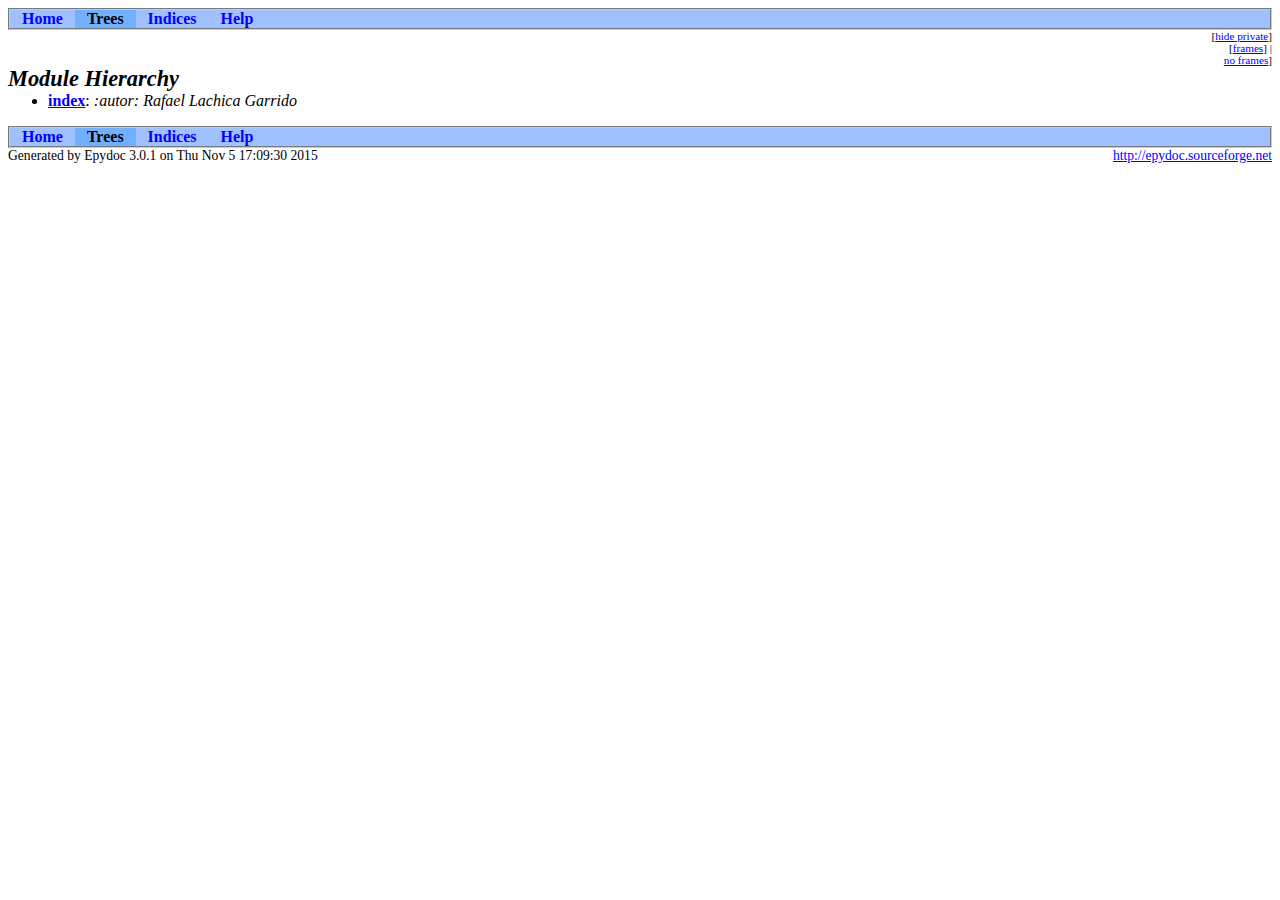
<file: doc/module-tree.html>
<?xml version="1.0" encoding="ascii"?>
<!DOCTYPE html PUBLIC "-//W3C//DTD XHTML 1.0 Transitional//EN"
          "DTD/xhtml1-transitional.dtd">
<html xmlns="http://www.w3.org/1999/xhtml" xml:lang="en" lang="en">
<head>
  <title>Module Hierarchy</title>
  <link rel="stylesheet" href="epydoc.css" type="text/css" />
  <script type="text/javascript" src="epydoc.js"></script>
</head>

<body bgcolor="white" text="black" link="blue" vlink="#204080"
      alink="#204080">
<!-- ==================== NAVIGATION BAR ==================== -->
<table class="navbar" border="0" width="100%" cellpadding="0"
       bgcolor="#a0c0ff" cellspacing="0">
  <tr valign="middle">
  <!-- Home link -->
      <th>&nbsp;&nbsp;&nbsp;<a
        href="index-module.html">Home</a>&nbsp;&nbsp;&nbsp;</th>

  <!-- Tree link -->
      <th bgcolor="#70b0f0" class="navbar-select"
          >&nbsp;&nbsp;&nbsp;Trees&nbsp;&nbsp;&nbsp;</th>

  <!-- Index link -->
      <th>&nbsp;&nbsp;&nbsp;<a
        href="identifier-index.html">Indices</a>&nbsp;&nbsp;&nbsp;</th>

  <!-- Help link -->
      <th>&nbsp;&nbsp;&nbsp;<a
        href="help.html">Help</a>&nbsp;&nbsp;&nbsp;</th>

      <th class="navbar" width="100%"></th>
  </tr>
</table>
<table width="100%" cellpadding="0" cellspacing="0">
  <tr valign="top">
    <td width="100%">&nbsp;</td>
    <td>
      <table cellpadding="0" cellspacing="0">
        <!-- hide/show private -->
        <tr><td align="right"><span class="options">[<a href="javascript:void(0);" class="privatelink"
    onclick="toggle_private();">hide&nbsp;private</a>]</span></td></tr>
        <tr><td align="right"><span class="options"
            >[<a href="frames.html" target="_top">frames</a
            >]&nbsp;|&nbsp;<a href="module-tree.html"
            target="_top">no&nbsp;frames</a>]</span></td></tr>
      </table>
    </td>
  </tr>
</table>
<h1 class="epydoc">Module Hierarchy</h1>
<ul class="nomargin-top">
    <li> <strong class="uidlink"><a href="index-module.html">index</a></strong>: <em class="summary">:autor: Rafael Lachica Garrido</em>    </li>
</ul>
<!-- ==================== NAVIGATION BAR ==================== -->
<table class="navbar" border="0" width="100%" cellpadding="0"
       bgcolor="#a0c0ff" cellspacing="0">
  <tr valign="middle">
  <!-- Home link -->
      <th>&nbsp;&nbsp;&nbsp;<a
        href="index-module.html">Home</a>&nbsp;&nbsp;&nbsp;</th>

  <!-- Tree link -->
      <th bgcolor="#70b0f0" class="navbar-select"
          >&nbsp;&nbsp;&nbsp;Trees&nbsp;&nbsp;&nbsp;</th>

  <!-- Index link -->
      <th>&nbsp;&nbsp;&nbsp;<a
        href="identifier-index.html">Indices</a>&nbsp;&nbsp;&nbsp;</th>

  <!-- Help link -->
      <th>&nbsp;&nbsp;&nbsp;<a
        href="help.html">Help</a>&nbsp;&nbsp;&nbsp;</th>

      <th class="navbar" width="100%"></th>
  </tr>
</table>
<table border="0" cellpadding="0" cellspacing="0" width="100%%">
  <tr>
    <td align="left" class="footer">
    Generated by Epydoc 3.0.1 on Thu Nov  5 17:09:30 2015
    </td>
    <td align="right" class="footer">
      <a target="mainFrame" href="http://epydoc.sourceforge.net"
        >http://epydoc.sourceforge.net</a>
    </td>
  </tr>
</table>

<script type="text/javascript">
  <!--
  // Private objects are initially displayed (because if
  // javascript is turned off then we want them to be
  // visible); but by default, we want to hide them.  So hide
  // them unless we have a cookie that says to show them.
  checkCookie();
  // -->
</script>
</body>
</html>
</file>
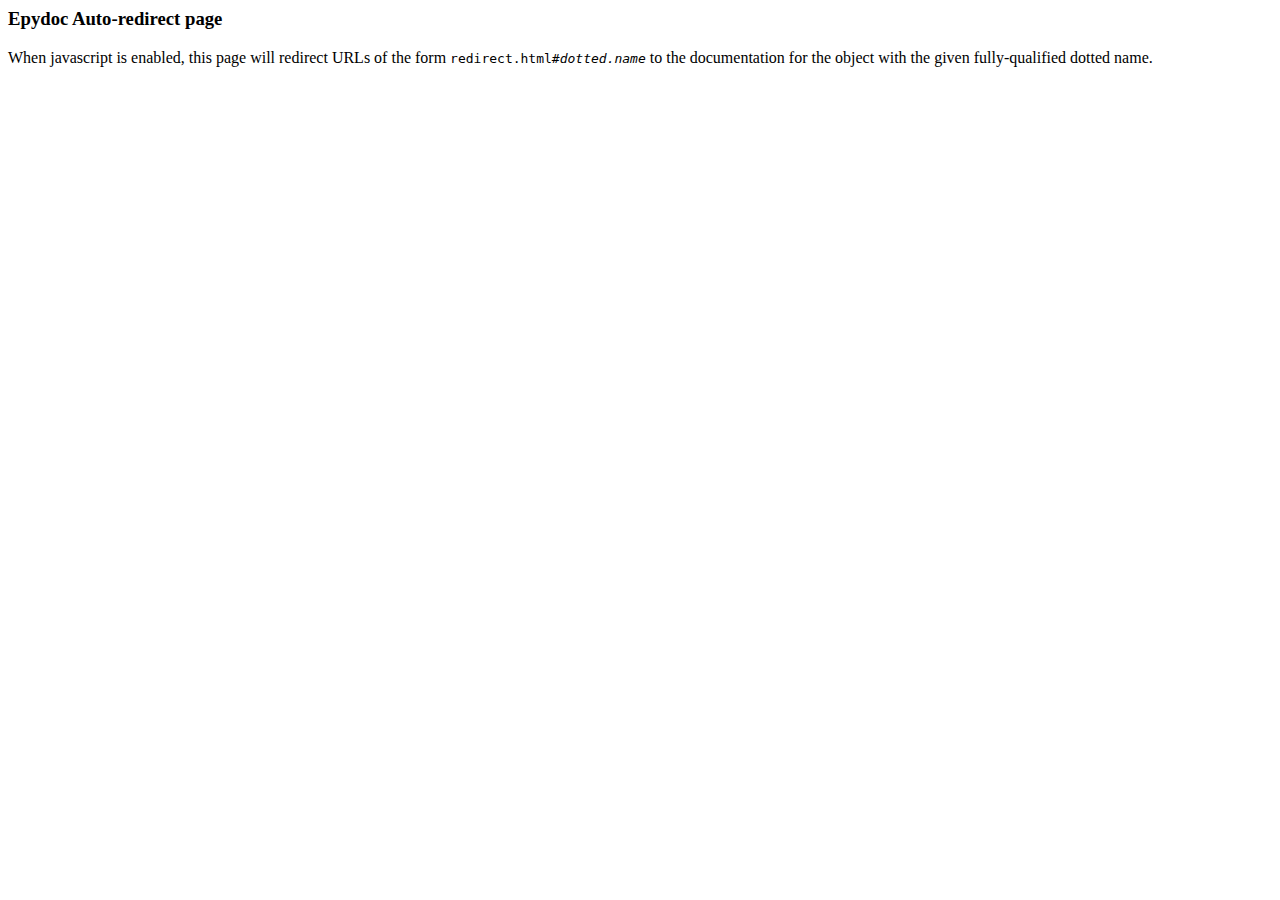
<file: doc/redirect.html>
<html><head><title>Epydoc Redirect Page</title>
<meta http-equiv="cache-control" content="no-cache" />
<meta http-equiv="expires" content="0" />
<meta http-equiv="pragma" content="no-cache" />
  <script type="text/javascript" src="epydoc.js"></script>
</head>
<body>
<script type="text/javascript">
<!--
var pages = ["index-m"];
var dottedName = get_anchor();
if (dottedName) {
    var target = redirect_url(dottedName);
    if (target) window.location.replace(target);
}
// -->
</script>

<h3>Epydoc Auto-redirect page</h3>

<p>When javascript is enabled, this page will redirect URLs of
the form <tt>redirect.html#<i>dotted.name</i></tt> to the
documentation for the object with the given fully-qualified
dotted name.</p>
<p><a id="message"> &nbsp; </a></p>

<script type="text/javascript">
<!--
if (dottedName) {
    var msg = document.getElementById("message");
    msg.innerHTML = "No documentation found for <tt>"+
                    dottedName+"</tt>";
}
// -->
</script>

</body>
</html>
</file>
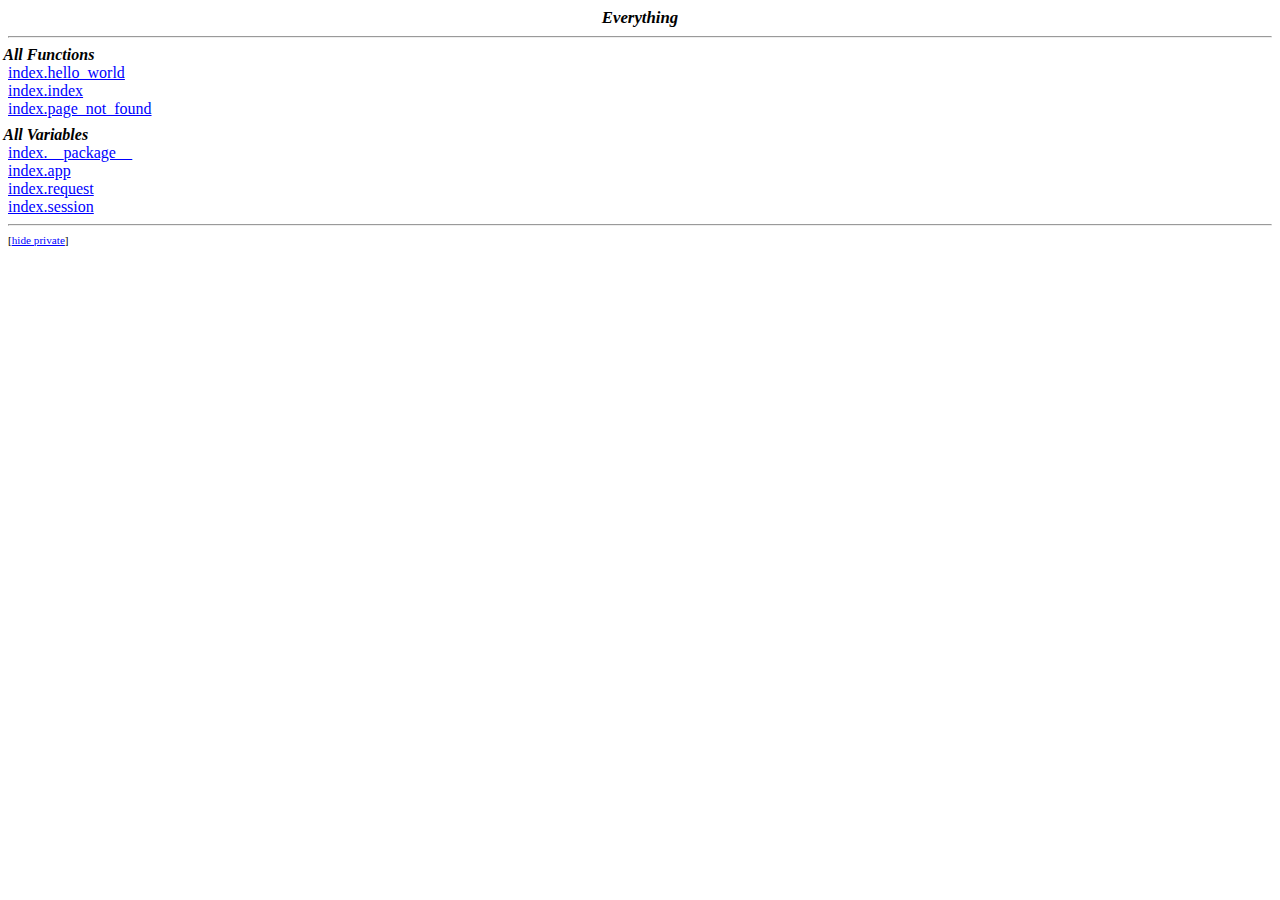
<file: doc/toc-everything.html>
<?xml version="1.0" encoding="ascii"?>
<!DOCTYPE html PUBLIC "-//W3C//DTD XHTML 1.0 Transitional//EN"
          "DTD/xhtml1-transitional.dtd">
<html xmlns="http://www.w3.org/1999/xhtml" xml:lang="en" lang="en">
<head>
  <title>Everything</title>
  <link rel="stylesheet" href="epydoc.css" type="text/css" />
  <script type="text/javascript" src="epydoc.js"></script>
</head>

<body bgcolor="white" text="black" link="blue" vlink="#204080"
      alink="#204080">
<h1 class="toc">Everything</h1>
<hr />
  <h2 class="toc">All Functions</h2>
    <a target="mainFrame" href="index-module.html#hello_world"
     >index.hello_world</a><br />    <a target="mainFrame" href="index-module.html#index"
     >index.index</a><br />    <a target="mainFrame" href="index-module.html#page_not_found"
     >index.page_not_found</a><br />  <h2 class="toc">All Variables</h2>
    <a target="mainFrame" href="index-module.html#__package__"
     >index.__package__</a><br />    <a target="mainFrame" href="index-module.html#app"
     >index.app</a><br />    <a target="mainFrame" href="index-module.html#request"
     >index.request</a><br />    <a target="mainFrame" href="index-module.html#session"
     >index.session</a><br /><hr />
<span class="options">[<a href="javascript:void(0);" class="privatelink"
    onclick="toggle_private();">hide&nbsp;private</a>]</span>

<script type="text/javascript">
  <!--
  // Private objects are initially displayed (because if
  // javascript is turned off then we want them to be
  // visible); but by default, we want to hide them.  So hide
  // them unless we have a cookie that says to show them.
  checkCookie();
  // -->
</script>
</body>
</html>
</file>
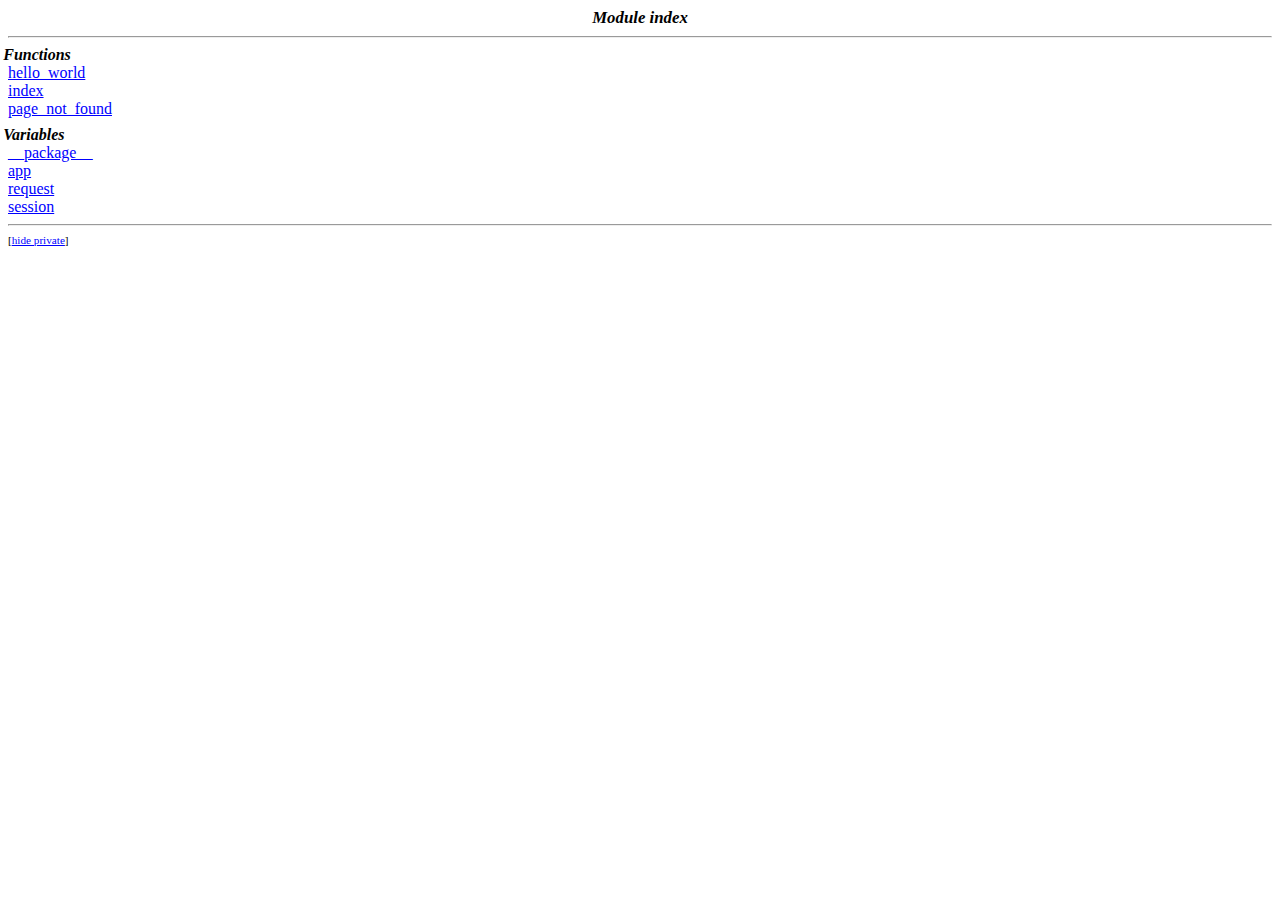
<file: doc/toc-index-module.html>
<?xml version="1.0" encoding="ascii"?>
<!DOCTYPE html PUBLIC "-//W3C//DTD XHTML 1.0 Transitional//EN"
          "DTD/xhtml1-transitional.dtd">
<html xmlns="http://www.w3.org/1999/xhtml" xml:lang="en" lang="en">
<head>
  <title>index</title>
  <link rel="stylesheet" href="epydoc.css" type="text/css" />
  <script type="text/javascript" src="epydoc.js"></script>
</head>

<body bgcolor="white" text="black" link="blue" vlink="#204080"
      alink="#204080">
<h1 class="toc">Module index</h1>
<hr />
  <h2 class="toc">Functions</h2>
    <a target="mainFrame" href="index-module.html#hello_world"
     >hello_world</a><br />    <a target="mainFrame" href="index-module.html#index"
     >index</a><br />    <a target="mainFrame" href="index-module.html#page_not_found"
     >page_not_found</a><br />  <h2 class="toc">Variables</h2>
    <a target="mainFrame" href="index-module.html#__package__"
     >__package__</a><br />    <a target="mainFrame" href="index-module.html#app"
     >app</a><br />    <a target="mainFrame" href="index-module.html#request"
     >request</a><br />    <a target="mainFrame" href="index-module.html#session"
     >session</a><br /><hr />
<span class="options">[<a href="javascript:void(0);" class="privatelink"
    onclick="toggle_private();">hide&nbsp;private</a>]</span>

<script type="text/javascript">
  <!--
  // Private objects are initially displayed (because if
  // javascript is turned off then we want them to be
  // visible); but by default, we want to hide them.  So hide
  // them unless we have a cookie that says to show them.
  checkCookie();
  // -->
</script>
</body>
</html>
</file>
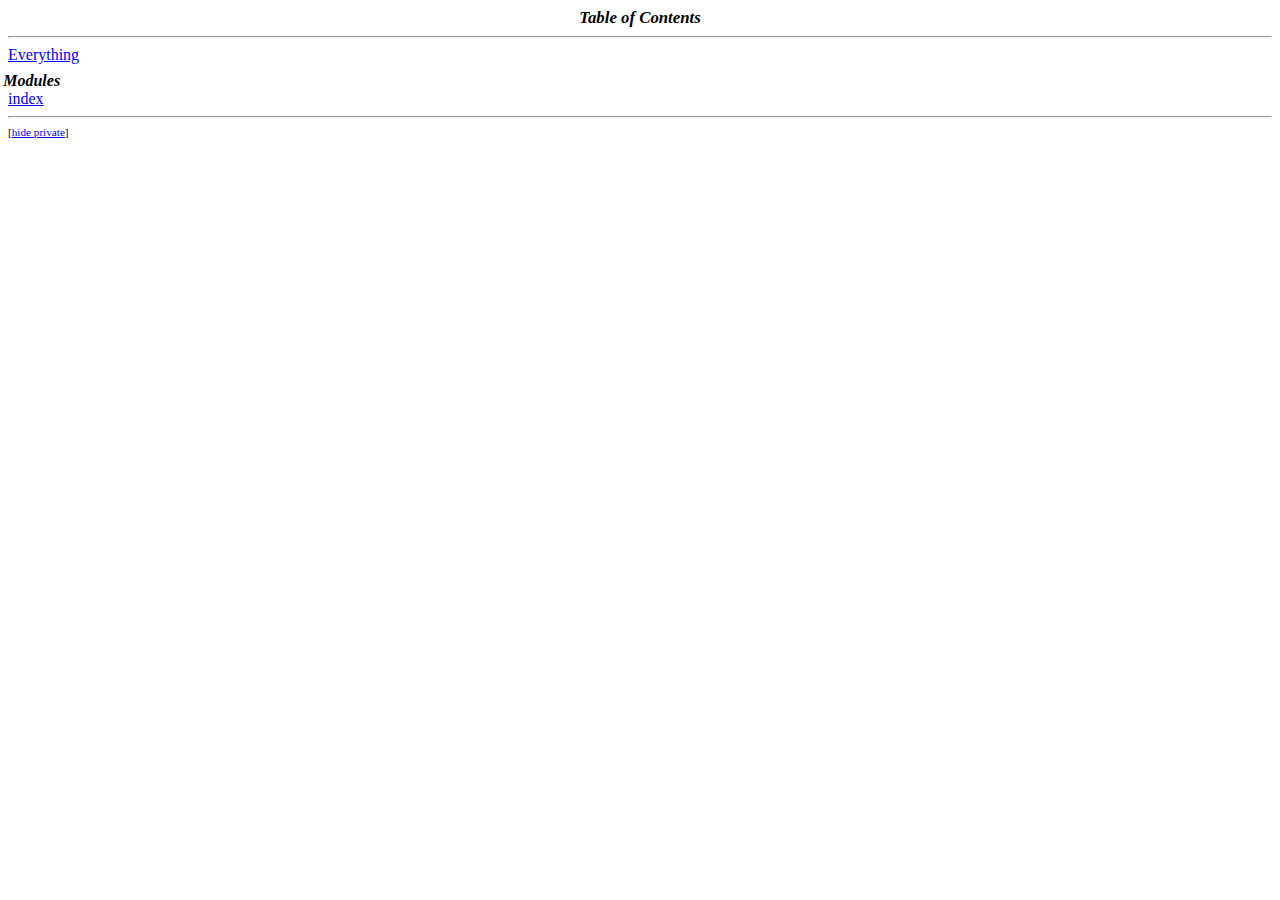
<file: doc/toc.html>
<?xml version="1.0" encoding="ascii"?>
<!DOCTYPE html PUBLIC "-//W3C//DTD XHTML 1.0 Transitional//EN"
          "DTD/xhtml1-transitional.dtd">
<html xmlns="http://www.w3.org/1999/xhtml" xml:lang="en" lang="en">
<head>
  <title>Table of Contents</title>
  <link rel="stylesheet" href="epydoc.css" type="text/css" />
  <script type="text/javascript" src="epydoc.js"></script>
</head>

<body bgcolor="white" text="black" link="blue" vlink="#204080"
      alink="#204080">
<h1 class="toc">Table&nbsp;of&nbsp;Contents</h1>
<hr />
  <a target="moduleFrame" href="toc-everything.html">Everything</a>
  <br />
  <h2 class="toc">Modules</h2>
    <a target="moduleFrame" href="toc-index-module.html"
     onclick="setFrame('toc-index-module.html','index-module.html');"     >index</a><br /><hr />
  <span class="options">[<a href="javascript:void(0);" class="privatelink"
    onclick="toggle_private();">hide&nbsp;private</a>]</span>

<script type="text/javascript">
  <!--
  // Private objects are initially displayed (because if
  // javascript is turned off then we want them to be
  // visible); but by default, we want to hide them.  So hide
  // them unless we have a cookie that says to show them.
  checkCookie();
  // -->
</script>
</body>
</html>
</file>
<file: doc/epydoc.css>
/* Epydoc CSS Stylesheet
 *
 * This stylesheet can be used to customize the appearance of epydoc's
 * HTML output.
 *
 */

/* Default Colors & Styles
 *   - Set the default foreground & background color with 'body'; and 
 *     link colors with 'a:link' and 'a:visited'.
 *   - Use bold for decision list terms.
 *   - The heading styles defined here are used for headings *within*
 *     docstring descriptions.  All headings used by epydoc itself use
 *     either class='epydoc' or class='toc' (CSS styles for both
 *     defined below).
 */
body                        { background: #ffffff; color: #000000; }
p                           { margin-top: 0.5em; margin-bottom: 0.5em; }
a:link                      { color: #0000ff; }
a:visited                   { color: #204080; }
dt                          { font-weight: bold; }
h1                          { font-size: +140%; font-style: italic;
                              font-weight: bold; }
h2                          { font-size: +125%; font-style: italic;
                              font-weight: bold; }
h3                          { font-size: +310%; font-style: italic;
                              font-weight: normal; }
code                        { font-size: 100%; }
/* N.B.: class, not pseudoclass */
a.link                      { font-family: monospace; }
 
/* Page Header & Footer
 *   - The standard page header consists of a navigation bar (with
 *     pointers to standard pages such as 'home' and 'trees'); a
 *     breadcrumbs list, which can be used to navigate to containing
 *     classes or modules; options links, to show/hide private
 *     variables and to show/hide frames; and a page title (using
 *     <h1>).  The page title may be followed by a link to the
 *     corresponding source code (using 'span.codelink').
 *   - The footer consists of a navigation bar, a timestamp, and a
 *     pointer to epydoc's homepage.
 */ 
h1.epydoc                   { margin: 0; font-size: +140%; font-weight: bold; }
h2.epydoc                   { font-size: +130%; font-weight: bold; }
h3.epydoc                   { font-size: +115%; font-weight: bold;
                              margin-top: 0.2em; }
td h3.epydoc                { font-size: +115%; font-weight: bold;
                              margin-bottom: 0; }
table.navbar                { background: #a0c0ff; color: #000000;
                              border: 2px groove #c0d0d0; }
table.navbar table          { color: #000000; }
th.navbar-select            { background: #70b0ff;
                              color: #000000; } 
table.navbar a              { text-decoration: none; }  
table.navbar a:link         { color: #0000ff; }
table.navbar a:visited      { color: #204080; }
span.breadcrumbs            { font-size: 85%; font-weight: bold; }
span.options                { font-size: 70%; }
span.codelink               { font-size: 85%; }
td.footer                   { font-size: 85%; }

/* Table Headers
 *   - Each summary table and details section begins with a 'header'
 *     row.  This row contains a section title (marked by
 *     'span.table-header') as well as a show/hide private link
 *     (marked by 'span.options', defined above).
 *   - Summary tables that contain user-defined groups mark those
 *     groups using 'group header' rows.
 */
td.table-header             { background: #70b0ff; color: #000000;
                              border: 1px solid #608090; }
td.table-header table       { color: #000000; }
td.table-header table a:link      { color: #0000ff; }
td.table-header table a:visited   { color: #204080; }
span.table-header           { font-size: 120%; font-weight: bold; }
th.group-header             { background: #c0e0f8; color: #000000;
                              text-align: left; font-style: italic; 
                              font-size: 115%; 
                              border: 1px solid #608090; }

/* Summary Tables (functions, variables, etc)
 *   - Each object is described by a single row of the table with
 *     two cells.  The left cell gives the object's type, and is
 *     marked with 'code.summary-type'.  The right cell gives the
 *     object's name and a summary description.
 *   - CSS styles for the table's header and group headers are
 *     defined above, under 'Table Headers'
 */
table.summary               { border-collapse: collapse;
                              background: #e8f0f8; color: #000000;
                              border: 1px solid #608090;
                              margin-bottom: 0.5em; }
td.summary                  { border: 1px solid #608090; }
code.summary-type           { font-size: 85%; }
table.summary a:link        { color: #0000ff; }
table.summary a:visited     { color: #204080; }


/* Details Tables (functions, variables, etc)
 *   - Each object is described in its own div.
 *   - A single-row summary table w/ table-header is used as
 *     a header for each details section (CSS style for table-header
 *     is defined above, under 'Table Headers').
 */
table.details               { border-collapse: collapse;
                              background: #e8f0f8; color: #000000;
                              border: 1px solid #608090;
                              margin: .2em 0 0 0; }
table.details table         { color: #000000; }
table.details a:link        { color: #0000ff; }
table.details a:visited     { color: #204080; }

/* Fields */
dl.fields                   { margin-left: 2em; margin-top: 1em;
                              margin-bottom: 1em; }
dl.fields dd ul             { margin-left: 0em; padding-left: 0em; }
dl.fields dd ul li ul       { margin-left: 2em; padding-left: 0em; }
div.fields                  { margin-left: 2em; }
div.fields p                { margin-bottom: 0.5em; }

/* Index tables (identifier index, term index, etc)
 *   - link-index is used for indices containing lists of links
 *     (namely, the identifier index & term index).
 *   - index-where is used in link indices for the text indicating
 *     the container/source for each link.
 *   - metadata-index is used for indices containing metadata
 *     extracted from fields (namely, the bug index & todo index).
 */
table.link-index            { border-collapse: collapse;
                              background: #e8f0f8; color: #000000;
                              border: 1px solid #608090; }
td.link-index               { border-width: 0px; }
table.link-index a:link     { color: #0000ff; }
table.link-index a:visited  { color: #204080; }
span.index-where            { font-size: 70%; }
table.metadata-index        { border-collapse: collapse;
                              background: #e8f0f8; color: #000000;
                              border: 1px solid #608090; 
                              margin: .2em 0 0 0; }
td.metadata-index           { border-width: 1px; border-style: solid; }
table.metadata-index a:link { color: #0000ff; }
table.metadata-index a:visited  { color: #204080; }

/* Function signatures
 *   - sig* is used for the signature in the details section.
 *   - .summary-sig* is used for the signature in the summary 
 *     table, and when listing property accessor functions.
 * */
.sig-name                   { color: #006080; }
.sig-arg                    { color: #008060; }
.sig-default                { color: #602000; }
.summary-sig                { font-family: monospace; }
.summary-sig-name           { color: #006080; font-weight: bold; }
table.summary a.summary-sig-name:link
                            { color: #006080; font-weight: bold; }
table.summary a.summary-sig-name:visited
                            { color: #006080; font-weight: bold; }
.summary-sig-arg            { color: #006040; }
.summary-sig-default        { color: #501800; }

/* Subclass list
 */
ul.subclass-list { display: inline; }
ul.subclass-list li { display: inline; }

/* To render variables, classes etc. like functions */
table.summary .summary-name { color: #006080; font-weight: bold;
                              font-family: monospace; }
table.summary
     a.summary-name:link    { color: #006080; font-weight: bold;
                              font-family: monospace; }
table.summary
    a.summary-name:visited  { color: #006080; font-weight: bold;
                              font-family: monospace; }

/* Variable values
 *   - In the 'variable details' sections, each varaible's value is
 *     listed in a 'pre.variable' box.  The width of this box is
 *     restricted to 80 chars; if the value's repr is longer than
 *     this it will be wrapped, using a backslash marked with
 *     class 'variable-linewrap'.  If the value's repr is longer
 *     than 3 lines, the rest will be ellided; and an ellipsis
 *     marker ('...' marked with 'variable-ellipsis') will be used.
 *   - If the value is a string, its quote marks will be marked
 *     with 'variable-quote'.
 *   - If the variable is a regexp, it is syntax-highlighted using
 *     the re* CSS classes.
 */
pre.variable                { padding: .5em; margin: 0;
                              background: #dce4ec; color: #000000;
                              border: 1px solid #708890; }
.variable-linewrap          { color: #604000; font-weight: bold; }
.variable-ellipsis          { color: #604000; font-weight: bold; }
.variable-quote             { color: #604000; font-weight: bold; }
.variable-group             { color: #008000; font-weight: bold; }
.variable-op                { color: #604000; font-weight: bold; }
.variable-string            { color: #006030; }
.variable-unknown           { color: #a00000; font-weight: bold; }
.re                         { color: #000000; }
.re-char                    { color: #006030; }
.re-op                      { color: #600000; }
.re-group                   { color: #003060; }
.re-ref                     { color: #404040; }

/* Base tree
 *   - Used by class pages to display the base class hierarchy.
 */
pre.base-tree               { font-size: 80%; margin: 0; }

/* Frames-based table of contents headers
 *   - Consists of two frames: one for selecting modules; and
 *     the other listing the contents of the selected module.
 *   - h1.toc is used for each frame's heading
 *   - h2.toc is used for subheadings within each frame.
 */
h1.toc                      { text-align: center; font-size: 105%;
                              margin: 0; font-weight: bold;
                              padding: 0; }
h2.toc                      { font-size: 100%; font-weight: bold; 
                              margin: 0.5em 0 0 -0.3em; }

/* Syntax Highlighting for Source Code
 *   - doctest examples are displayed in a 'pre.py-doctest' block.
 *     If the example is in a details table entry, then it will use
 *     the colors specified by the 'table pre.py-doctest' line.
 *   - Source code listings are displayed in a 'pre.py-src' block.
 *     Each line is marked with 'span.py-line' (used to draw a line
 *     down the left margin, separating the code from the line
 *     numbers).  Line numbers are displayed with 'span.py-lineno'.
 *     The expand/collapse block toggle button is displayed with
 *     'a.py-toggle' (Note: the CSS style for 'a.py-toggle' should not
 *     modify the font size of the text.)
 *   - If a source code page is opened with an anchor, then the
 *     corresponding code block will be highlighted.  The code
 *     block's header is highlighted with 'py-highlight-hdr'; and
 *     the code block's body is highlighted with 'py-highlight'.
 *   - The remaining py-* classes are used to perform syntax
 *     highlighting (py-string for string literals, py-name for names,
 *     etc.)
 */
pre.py-doctest              { padding: .5em; margin: 1em;
                              background: #e8f0f8; color: #000000;
                              border: 1px solid #708890; }
table pre.py-doctest        { background: #dce4ec;
                              color: #000000; }
pre.py-src                  { border: 2px solid #000000; 
                              background: #f0f0f0; color: #000000; }
.py-line                    { border-left: 2px solid #000000; 
                              margin-left: .2em; padding-left: .4em; }
.py-lineno                  { font-style: italic; font-size: 90%;
                              padding-left: .5em; }
a.py-toggle                 { text-decoration: none; }
div.py-highlight-hdr        { border-top: 2px solid #000000;
                              border-bottom: 2px solid #000000;
                              background: #d8e8e8; }
div.py-highlight            { border-bottom: 2px solid #000000;
                              background: #d0e0e0; }
.py-prompt                  { color: #005050; font-weight: bold;}
.py-more                    { color: #005050; font-weight: bold;}
.py-string                  { color: #006030; }
.py-comment                 { color: #003060; }
.py-keyword                 { color: #600000; }
.py-output                  { color: #404040; }
.py-name                    { color: #000050; }
.py-name:link               { color: #000050 !important; }
.py-name:visited            { color: #000050 !important; }
.py-number                  { color: #005000; }
.py-defname                 { color: #000060; font-weight: bold; }
.py-def-name                { color: #000060; font-weight: bold; }
.py-base-class              { color: #000060; }
.py-param                   { color: #000060; }
.py-docstring               { color: #006030; }
.py-decorator               { color: #804020; }
/* Use this if you don't want links to names underlined: */
/*a.py-name                   { text-decoration: none; }*/

/* Graphs & Diagrams
 *   - These CSS styles are used for graphs & diagrams generated using
 *     Graphviz dot.  'img.graph-without-title' is used for bare
 *     diagrams (to remove the border created by making the image
 *     clickable).
 */
img.graph-without-title     { border: none; }
img.graph-with-title        { border: 1px solid #000000; }
span.graph-title            { font-weight: bold; }
span.graph-caption          { }

/* General-purpose classes
 *   - 'p.indent-wrapped-lines' defines a paragraph whose first line
 *     is not indented, but whose subsequent lines are.
 *   - The 'nomargin-top' class is used to remove the top margin (e.g.
 *     from lists).  The 'nomargin' class is used to remove both the
 *     top and bottom margin (but not the left or right margin --
 *     for lists, that would cause the bullets to disappear.)
 */
p.indent-wrapped-lines      { padding: 0 0 0 7em; text-indent: -7em; 
                              margin: 0; }
.nomargin-top               { margin-top: 0; }
.nomargin                   { margin-top: 0; margin-bottom: 0; }

/* HTML Log */
div.log-block               { padding: 0; margin: .5em 0 .5em 0;
                              background: #e8f0f8; color: #000000;
                              border: 1px solid #000000; }
div.log-error               { padding: .1em .3em .1em .3em; margin: 4px;
                              background: #ffb0b0; color: #000000;
                              border: 1px solid #000000; }
div.log-warning             { padding: .1em .3em .1em .3em; margin: 4px;
                              background: #ffffb0; color: #000000;
                              border: 1px solid #000000; }
div.log-info               { padding: .1em .3em .1em .3em; margin: 4px;
                              background: #b0ffb0; color: #000000;
                              border: 1px solid #000000; }
h2.log-hdr                  { background: #70b0ff; color: #000000;
                              margin: 0; padding: 0em 0.5em 0em 0.5em;
                              border-bottom: 1px solid #000000; font-size: 110%; }
p.log                       { font-weight: bold; margin: .5em 0 .5em 0; }
tr.opt-changed              { color: #000000; font-weight: bold; }
tr.opt-default              { color: #606060; }
pre.log                     { margin: 0; padding: 0; padding-left: 1em; }
</file>
